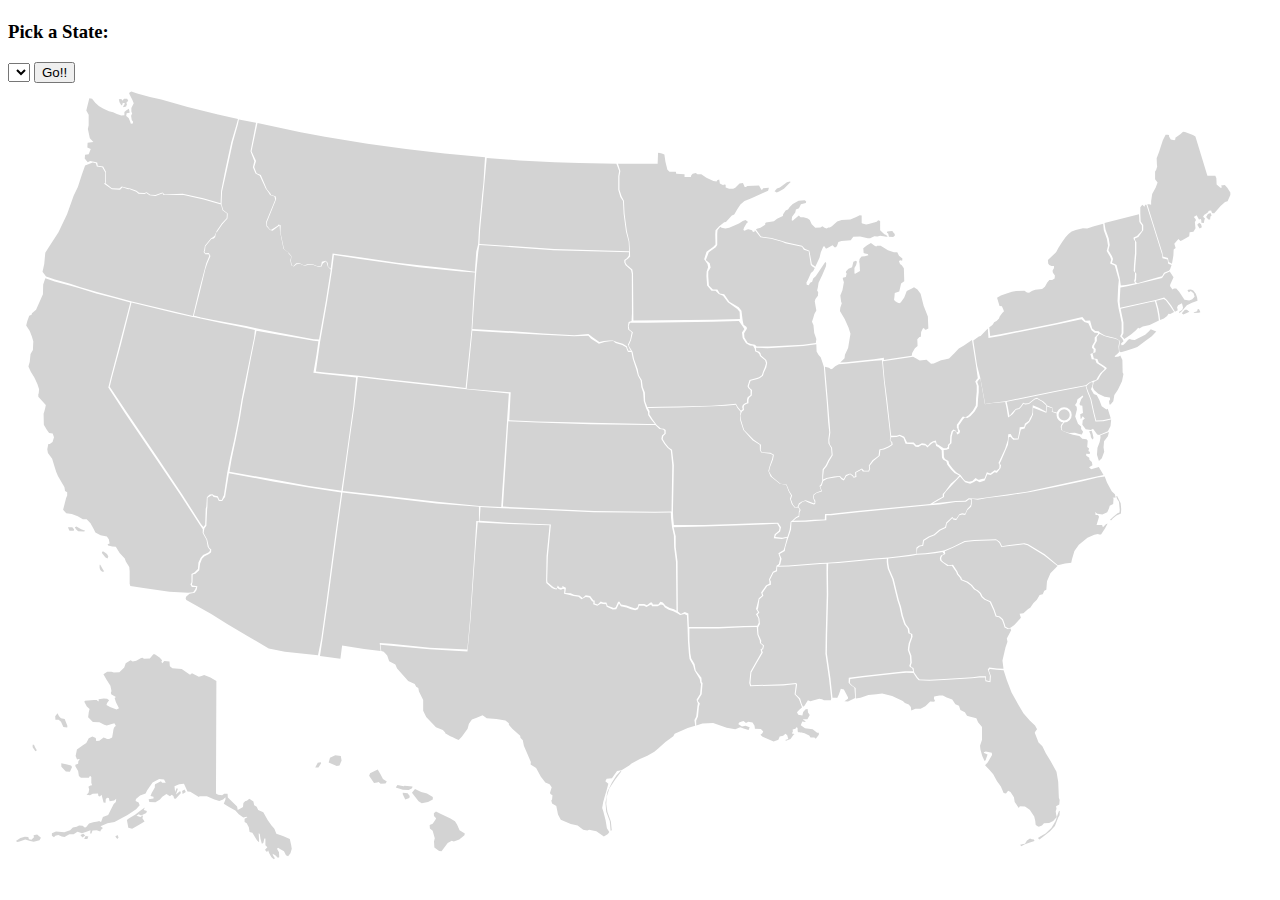
<file: src/main/resources/templates/index.html>
<!DOCTYPE html>
<html lang="en" xmlns:th="http://www.thymeleaf.org/">
<head th:replace="fragments :: head"></head>
<script th:href="@{/js/state_hover.js}"></script>
<body class="container-fluid px-0">

<nav th:replace="fragments :: navigation"></nav>

<div class="container-fluid">
    <h1 id="test-header"></h1>
    <h3 class="text-center">Pick a State:</h3>
    <!-- <div class="row"> -->
        <!-- <div class="col-12"> -->
            <form class="form-inline justify-content-center" method="post">
                <div class="form-group">
                    <select class="form-control custom-select col-6 col-sm-8 mr-2" name="state">
                        <option th:each="state : ${states}"
                                th:text="${state.unabbreviated}"
                                th:value="${state.unabbreviated}"></option>
                    </select>
                    <button class="btn btn-primary" type="submit">Go!!</button>
                </div>
            </form>



    <div id="info-box"></div>

    <svg id="us-map" preserveAspectRatio="xMinYMin meet" viewBox="174 100 959 593" >
        <g id="g5">
            <a href="/Hawaii"><path id="HI" data-info="Hawaii" fill="#D3D3D3" d="M407.1,619.3l1.9-3.6l2.3-0.3l0.3,0.8l-2.1,3.1H407.1z M417.3,615.6l6.1,2.6l2.1-0.3l1.6-3.9   l-0.6-3.4l-4.2-0.5l-4,1.8L417.3,615.6z M448,625.6l3.7,5.5l2.4-0.3l1.1-0.5l1.5,1.3l3.7-0.2l1-1.5l-2.9-1.8l-1.9-3.7l-2.1-3.6   l-5.8,2.9L448,625.6z M468.2,634.5l1.3-1.9l4.7,1l0.6-0.5l6.1,0.6l-0.3,1.3l-2.6,1.5l-4.4-0.3L468.2,634.5z M473.5,639.7l1.9,3.9   l3.1-1.1l0.3-1.6l-1.6-2.1l-3.7-0.3V639.7z M480.5,638.5l2.3-2.9l4.7,2.4l4.4,1.1l4.4,2.7v1.9l-3.6,1.8l-4.8,1l-2.4-1.5   L480.5,638.5z M497.1,654.1l1.6-1.3l3.4,1.6l7.6,3.6l3.4,2.1l1.6,2.4l1.9,4.4l4,2.6l-0.3,1.3l-3.9,3.2l-4.2,1.5l-1.5-0.6l-3.1,1.8   l-2.4,3.2l-2.3,2.9l-1.8-0.2l-3.6-2.6l-0.3-4.5l0.6-2.4l-1.6-5.7l-2.1-1.8l-0.2-2.6l2.3-1l2.1-3.1l0.5-1l-1.6-1.8L497.1,654.1z"/> </a>
            <a href="/Alaska"><path id="AK" data-info="Alaska" fill="#D3D3D3" d="M332.1,553.7l-0.3,85.4l1.6,1l3.1,0.2l1.5-1.1h2.6l0.2,2.9l7,6.8l0.5,2.6l3.4-1.9l0.6-0.2l0.3-3.1   l1.5-1.6l1.1-0.2l1.9-1.5l3.1,2.1l0.6,2.9l1.9,1.1l1.1,2.4l3.9,1.8l3.4,6l2.7,3.9l2.3,2.7l1.5,3.7l5,1.8l5.2,2.1l1,4.4l0.5,3.1   l-1,3.4l-1.8,2.3l-1.6-0.8l-1.5-3.1l-2.7-1.5l-1.8-1.1l-0.8,0.8l1.5,2.7l0.2,3.7l-1.1,0.5l-1.9-1.9l-2.1-1.3l0.5,1.6l1.3,1.8   l-0.8,0.8c0,0-0.8-0.3-1.3-1c-0.5-0.6-2.1-3.4-2.1-3.4l-1-2.3c0,0-0.3,1.3-1,1c-0.6-0.3-1.3-1.5-1.3-1.5l1.8-1.9l-1.5-1.5v-5h-0.8   l-0.8,3.4l-1.1,0.5l-1-3.7l-0.6-3.7l-0.8-0.5l0.3,5.7v1.1l-1.5-1.3l-3.6-6l-2.1-0.5l-0.6-3.7l-1.6-2.9l-1.6-1.1v-2.3l2.1-1.3   l-0.5-0.3l-2.6,0.6l-3.4-2.4l-2.6-2.9l-4.8-2.6l-4-2.6l1.3-3.2v-1.6l-1.8,1.6l-2.9,1.1l-3.7-1.1l-5.7-2.4h-5.5l-0.6,0.5l-6.5-3.9   l-2.1-0.3l-2.7-5.8l-3.6,0.3l-3.6,1.5l0.5,4.5l1.1-2.9l1,0.3l-1.5,4.4l3.2-2.7l0.6,1.6l-3.9,4.4l-1.3-0.3l-0.5-1.9l-1.3-0.8   l-1.3,1.1l-2.7-1.8l-3.1,2.1l-1.8,2.1l-3.4,2.1l-4.7-0.2l-0.5-2.1l3.7-0.6v-1.3l-2.3-0.6l1-2.4l2.3-3.9v-1.8l0.2-0.8l4.4-2.3l1,1.3   h2.7l-1.3-2.6l-3.7-0.3l-5,2.7l-2.4,3.4l-1.8,2.6l-1.1,2.3l-4.2,1.5l-3.1,2.6l-0.3,1.6l2.3,1l0.8,2.1l-2.7,3.2l-6.5,4.2l-7.8,4.2   l-2.1,1.1l-5.3,1.1l-5.3,2.3l1.8,1.3l-1.5,1.5l-0.5,1.1l-2.7-1l-3.2,0.2l-0.8,2.3h-1l0.3-2.4l-3.6,1.3l-2.9,1l-3.4-1.3l-2.9,1.9   h-3.2l-2.1,1.3l-1.6,0.8l-2.1-0.3l-2.6-1.1l-2.3,0.6l-1,1l-1.6-1.1v-1.9l3.1-1.3l6.3,0.6l4.4-1.6l2.1-2.1l2.9-0.6l1.8-0.8l2.7,0.2   l1.6,1.3l1-0.3l2.3-2.7l3.1-1l3.4-0.6l1.3-0.3l0.6,0.5h0.8l1.3-3.7l4-1.5l1.9-3.7l2.3-4.5l1.6-1.5l0.3-2.6l-1.6,1.3l-3.4,0.6   l-0.6-2.4l-1.3-0.3l-1,1l-0.2,2.9l-1.5-0.2l-1.5-5.8l-1.3,1.3l-1.1-0.5l-0.3-1.9l-4,0.2l-2.1,1.1l-2.6-0.3l1.5-1.5l0.5-2.6   l-0.6-1.9l1.5-1l1.3-0.2l-0.6-1.8v-4.4l-1-1l-0.8,1.5h-6.1l-1.5-1.3l-0.6-3.9l-2.1-3.6v-1l2.1-0.8l0.2-2.1l1.1-1.1l-0.8-0.5   l-1.3,0.5l-1.1-2.7l1-5l4.5-3.2l2.6-1.6l1.9-3.7l2.7-1.3l2.6,1.1l0.3,2.4l2.4-0.3l3.2-2.4l1.6,0.6l1,0.6h1.6l2.3-1.3l0.8-4.4   c0,0,0.3-2.9,1-3.4c0.6-0.5,1-1,1-1l-1.1-1.9l-2.6,0.8l-3.2,0.8l-1.9-0.5l-3.6-1.8l-5-0.2l-3.6-3.7l0.5-3.9l0.6-2.4l-2.1-1.8   l-1.9-3.7l0.5-0.8l6.8-0.5h2.1l1,1h0.6l-0.2-1.6l3.9-0.6l2.6,0.3l1.5,1.1l-1.5,2.1l-0.5,1.5l2.7,1.6l5,1.8l1.8-1l-2.3-4.4l-1-3.2   l1-0.8l-3.4-1.9l-0.5-1.1l0.5-1.6l-0.8-3.9l-2.9-4.7l-2.4-4.2l2.9-1.9h3.2l1.8,0.6l4.2-0.2l3.7-3.6l1.1-3.1l3.7-2.4l1.6,1l2.7-0.6   l3.7-2.1l1.1-0.2l1,0.8l4.5-0.2l2.7-3.1h1.1l3.6,2.4l1.9,2.1l-0.5,1.1l0.6,1.1l1.6-1.6l3.9,0.3l0.3,3.7l1.9,1.5l7.1,0.6l6.3,4.2   l1.5-1l5.2,2.6l2.1-0.6l1.9-0.8l4.8,1.9L332.1,553.7z M217,582.6l2.1,5.3l-0.2,1l-2.9-0.3l-1.8-4l-1.8-1.5H210l-0.2-2.6l1.8-2.4   l1.1,2.4l1.5,1.5L217,582.6z M214.4,616.1l3.7,0.8l3.7,1l0.8,1l-1.6,3.7l-3.1-0.2l-3.4-3.6L214.4,616.1z M193.7,602l1.1,2.6   l1.1,1.6l-1.1,0.8l-2.1-3.1V602H193.7z M180,675.1l3.4-2.3l3.4-1l2.6,0.3l0.5,1.6l1.9,0.5l1.9-1.9l-0.3-1.6l2.7-0.6l2.9,2.6   l-1.1,1.8l-4.4,1.1l-2.7-0.5l-3.7-1.1l-4.4,1.5l-1.6,0.3L180,675.1z M228.9,670.6l1.6,1.9l2.1-1.6l-1.5-1.3L228.9,670.6z    M231.8,673.6l1.1-2.3l2.1,0.3l-0.8,1.9H231.8z M255.4,671.7l1.5,1.8l1-1.1l-0.8-1.9L255.4,671.7z M264.2,659.2l1.1,5.8l2.9,0.8   l5-2.9l4.4-2.6l-1.6-2.4l0.5-2.4l-2.1,1.3l-2.9-0.8l1.6-1.1l1.9,0.8l3.9-1.8l0.5-1.5l-2.4-0.8l0.8-1.9l-2.7,1.9l-4.7,3.6l-4.8,2.9   L264.2,659.2z M306.5,639.4l2.4-1.5l-1-1.8l-1.8,1L306.5,639.4z"/></a>
            <a href="/Florida"><path id="FL" data-info="Florida" fill="#D3D3D3" d="M929.4,545.5l2.3,7.3l3.7,9.7l5.3,9.4l3.7,6.3l4.8,5.5l4,3.7l1.6,2.9l-1.1,1.3L953,593l2.9,7.4   l2.9,2.9l2.6,5.3l3.6,5.8l4.5,8.2l1.3,7.6l0.5,12l0.6,1.8l-0.3,3.4l-2.4,1.3l0.3,1.9l-0.6,1.9l0.3,2.4l0.5,1.9l-2.7,3.2l-3.1,1.5   l-3.9,0.2l-1.5,1.6l-2.4,1l-1.3-0.5l-1.1-1l-0.3-2.9l-0.8-3.4l-3.4-5.2l-3.6-2.3l-3.9-0.3l-0.8,1.3l-3.1-4.4l-0.6-3.6l-2.6-4   l-1.8-1.1l-1.6,2.1l-1.8-0.3l-2.1-5l-2.9-3.9l-2.9-5.3l-2.6-3.1l-3.6-3.7l2.1-2.4l3.2-5.5l-0.2-1.6l-4.5-1l-1.6,0.6l0.3,0.6l2.6,1   l-1.5,4.5l-0.8,0.5l-1.8-4l-1.3-4.8l-0.3-2.7l1.5-4.7v-9.5L910,585l-1.3-3.1l-5.2-1.3l-1.9-0.6l-1.6-2.6l-3.4-1.6l-1.1-3.4l-2.7-1   l-2.4-3.7l-4.2-1.5l-2.9-1.5h-2.6l-4,0.8l-0.2,1.9l0.8,1l-0.5,1.1l-3.1-0.2l-3.7,3.6l-3.6,1.9h-3.9l-3.2,1.3l-0.3-2.7l-1.6-1.9   l-2.9-1.1l-1.6-1.5l-8.1-3.9l-7.6-1.8l-4.4,0.6l-6,0.5l-6,2.1l-3.5,0.6l-0.2-8l-2.6-1.9l-1.8-1.8l0.3-3.1l10.2-1.3l25.5-2.9   l6.8-0.6l5.4,0.3l2.6,3.9l1.5,1.5l8.1,0.5l10.8-0.6l21.5-1.3l5.4-0.7l4.6,0l0.2,2.9l3.8,0.8l0.3-4.8l-1.6-4.5l1-0.7l5.1,0.5   L929.4,545.5z M941.9,677.9l2.4-0.6l1.3-0.2l1.5-2.3l2.3-1.6l1.3,0.5l1.7,0.3l0.4,1.1l-3.5,1.2l-4.2,1.5l-2.3,1.2L941.9,677.9z    M955.4,672.9l1.2,1.1l2.7-2.1l5.3-4.2l3.7-3.9l2.5-6.6l1-1.7l0.2-3.4l-0.7,0.5l-1,2.8l-1.5,4.6l-3.2,5.3l-4.4,4.2l-3.4,1.9   L955.4,672.9z"/></a>
            <a href="/South"><path id="SC" data-info="South Carolina" fill="#D3D3D3" d="M935.2,512.9l-1.8,1l-2.6-1.3l-0.6-2.1l-1.3-3.6l-2.3-2.1l-2.6-0.6l-1.6-4.8l-2.7-6l-4.2-1.9   l-2.1-1.9l-1.3-2.6L910,485l-2.3-1.3l-2.3-2.9l-3.1-2.3l-4.5-1.8l-0.5-1.5l-2.4-2.9l-0.5-1.5l-3.4-5.2l-3.4,0.2l-4-2.4l-1.3-1.3   l-0.3-1.8l0.8-1.9l2.3-1l-0.3-2.1l6.1-2.6l9.1-4.5l7.3-0.8l16.5-0.5l2.3,1.9l1.6,3.2l4.4-0.5l12.6-1.5l2.9,0.8l12.6,7.6l10.1,8.1   l-5.4,5.5l-2.6,6.1l-0.5,6.3l-1.6,0.8l-1.1,2.7l-2.4,0.6l-2.1,3.6l-2.7,2.7l-2.3,3.4l-1.6,0.8l-3.6,3.4l-2.9,0.2l1,3.2l-5,5.5   L935.2,512.9z"/></a>
            <a href="/Georgia"><path id="GA" data-info="Georgia" fill="#D3D3D3" d="M863.6,458l-4.8,0.8l-8.4,1.1l-8.6,0.9v2.2l0.2,2.1l0.6,3.4l3.4,7.9l2.4,9.9l1.5,6.1l1.6,4.8l1.5,7   l2.1,6.3l2.6,3.4l0.5,3.4l1.9,0.8l0.2,2.1l-1.8,4.8l-0.5,3.2l-0.2,1.9l1.6,4.4l0.3,5.3l-0.8,2.4l0.6,0.8l1.5,0.8l0.6,3.4l2.6,3.9   l1.5,1.5l7.9,0.2l10.8-0.6l21.5-1.3l5.4-0.7l4.6,0l0.2,2.9l2.6,0.8l0.3-4.4l-1.6-4.5l1.1-1.6l5.8,0.8l5,0.3l-0.8-6.3l2.3-10   l1.5-4.2l-0.5-2.6l3.3-6.2l-0.5-1.4l-1.9,0.7l-2.6-1.3l-0.6-2.1l-1.3-3.6l-2.3-2.1l-2.6-0.6l-1.6-4.8l-2.9-6.3l-4.2-1.9l-2.1-1.9   l-1.3-2.6l-2.1-1.9l-2.3-1.3l-2.3-2.9l-3.1-2.3l-4.5-1.8l-0.5-1.5l-2.4-2.9l-0.5-1.5l-3.4-4.9l-3.4,0.2l-4.1-3l-1.3-1.3l-0.3-1.8   l0.8-1.9l2.4-1.2l-1.1-1.2l0.1-0.3l-5.8,1l-7,0.8L863.6,458z"/></a>
            <a href="/Alabama"><path id="AL" data-info="Alabama" fill="#D3D3D3" d="M799.6,566.8l-1.6-15.2l-2.7-18.8l0.2-14.1l0.8-31l-0.2-16.7l0.2-6.4l7.8-0.4l27.8-2.6l8.9-0.7   l-0.1,2.2l0.2,2.1l0.6,3.4l3.4,7.9l2.4,9.9l1.5,6.1l1.6,4.8l1.5,7l2.1,6.3l2.6,3.4l0.5,3.4l1.9,0.8l0.2,2.1l-1.8,4.8l-0.5,3.2   l-0.2,1.9l1.6,4.4l0.3,5.3l-0.8,2.4l0.6,0.8l1.5,0.8l1,2.5h-6.3l-6.8,0.6l-25.5,2.9l-10.4,1.4l-0.1,3.8l1.8,1.8l2.6,1.9l0.6,7.9   l-5.5,2.6l-2.7-0.3l2.7-1.9v-1l-3.1-6l-2.3-0.6l-1.5,4.4l-1.3,2.7l-0.6-0.2H799.6z"/></a>
            <a href="/North Carolina"><path id="NC" data-info="North Carolina" fill="#D3D3D3" d="M1006.1,398.5l1.7,4.7l3.6,6.5l2.4,2.4l0.6,2.3l-2.4,0.2l0.8,0.6l-0.3,4.2l-2.6,1.3l-0.6,2.1   l-1.3,2.9l-3.7,1.6l-2.4-0.3l-1.5-0.2l-1.6-1.3l0.3,1.3v1h1.9l0.8,1.3l-1.9,6.3h4.2l0.6,1.6l2.3-2.3l1.3-0.5l-1.9,3.6l-3.1,4.8   h-1.3l-1.1-0.5l-2.7,0.6l-5.2,2.4l-6.5,5.3l-3.4,4.7l-1.9,6.5l-0.5,2.4l-4.7,0.5l-5.5,1.3l-9.9-8.2l-12.6-7.6l-2.9-0.8l-12.6,1.5   l-4.3,0.8l-1.6-3.2l-3-2.1l-16.5,0.5l-7.3,0.8l-9.1,4.5l-6.1,2.6l-1.6,0.3l-5.8,1l-7,0.8l-6.8,0.5l0.5-4.1l1.8-1.5l2.7-0.6l0.6-3.7   l4.2-2.7l3.9-1.5l4.2-3.6l4.4-2.1l0.6-3.1l3.9-3.9l0.6-0.2c0,0,0,1.1,0.8,1.1c0.8,0,1.9,0.3,1.9,0.3l2.3-3.6l2.1-0.6l2.3,0.3   l1.6-3.6l2.9-2.6l0.5-2.1v-4l4.5,0.7l7.1-1.3l15.8-1.9l17.1-2.6l19.9-4l19.7-4.2l11.4-2.8L1006.1,398.5z M1010,431.5l2.6-2.5   l3.2-2.6l1.5-0.6l0.2-2l-0.6-6.1l-1.5-2.3l-0.6-1.9l0.7-0.2l2.7,5.5l0.4,4.4l-0.2,3.4l-3.4,1.5l-2.8,2.4l-1.1,1.2L1010,431.5z"/></a>
            <a href="/Tennessee"><path id="TN" data-info="Tennessee" fill="#D3D3D3" d="M871.1,420.6l-51.9,5l-15.8,1.8l-4.6,0.5l-3.9,0v3.9l-8.4,0.5l-7,0.6l-11.1,0.1l-0.3,5.8l-2.1,6.3   l-1,3l-1.3,4.4l-0.3,2.6l-4,2.3l1.5,3.6l-1,4.4l-1,0.8l7.3-0.2l24.1-1.9l5.3-0.2l8.1-0.5l27.8-2.6l10.2-0.8l8.4-1l8.4-1.1l4.8-0.8   l-0.1-4.5l1.8-1.5l2.7-0.6l0.6-3.7l4.2-2.7l3.9-1.5l4.2-3.6l4.4-2.1l0.9-3.5l4.3-3.9l0.6-0.2c0,0,0,1.1,0.8,1.1s1.9,0.3,1.9,0.3   l2.3-3.6l2.1-0.6l2.3,0.3l1.6-3.6l2.1-2.2l0.6-1l0.2-3.9l-1.5-0.3l-2.4,1.9l-7.9,0.2l-12,1.9L871.1,420.6z"/></a>
            <a href="/Rhode Island"><path id="RI" data-info="Rhode Island" fill="#D3D3D3" d="M1048.1,279.8l-0.5-4.2l-0.8-4.4l-1.7-5.9l5.7-1.5l1.6,1.1l3.4,4.4l2.9,4.4l-2.9,1.5l-1.3-0.2   l-1.1,1.8l-2.4,1.9L1048.1,279.8z"/></a>
            <a href="/Connecticut"><path id="CT" data-info="Connecticut" fill="#D3D3D3" d="M1047.2,280.1l-0.6-4.2l-0.8-4.4l-1.6-6l-4.2,0.9l-21.8,4.8l0.6,3.3l1.5,7.3v8.1l-1.1,2.3l1.8,2.1   l5-3.4l3.6-3.2l1.9-2.1l0.8,0.6l2.7-1.5l5.2-1.1L1047.2,280.1z"/></a>
            <a href="/Massachusetts"><path id="MA" data-info="Massachusetts" fill="#D3D3D3" d="M1074,273.9l2.2-0.7l0.5-1.7l1,0.1l1,2.3l-1.3,0.5l-3.9,0.1L1074,273.9z M1064.6,274.7l2.3-2.6h1.6   l1.8,1.5l-2.4,1l-2.2,1L1064.6,274.7z M1029.8,252.7l17.5-4.2l2.3-0.6l2.1-3.2l3.7-1.7l2.9,4.4l-2.4,5.2l-0.3,1.5l1.9,2.6l1.1-0.8   h1.8l2.3,2.6l3.9,6l3.6,0.5l2.3-1l1.8-1.8l-0.8-2.7l-2.1-1.6l-1.5,0.8l-1-1.3l0.5-0.5l2.1-0.2l1.8,0.8l1.9,2.4l1,2.9l0.3,2.4   l-4.2,1.5l-3.9,1.9l-3.9,4.5l-1.9,1.5v-1l2.4-1.5l0.5-1.8l-0.8-3.1l-2.9,1.5l-0.8,1.5l0.5,2.3l-2.1,1l-2.7-4.5l-3.4-4.4l-2.1-1.8   l-6.5,1.9l-5.1,1.1l-21.8,4.8l-0.4-4.9l0.6-10.6l5.2-0.9L1029.8,252.7z"/></a>
            <a href="/Maine"><path id="ME" data-info="Maine" fill="#D3D3D3" d="M1097.2,177.3l1.9,2.1l2.3,3.7v1.9l-2.1,4.7l-1.9,0.6l-3.4,3.1l-4.8,5.5c0,0-0.6,0-1.3,0   c-0.6,0-1-2.1-1-2.1l-1.8,0.2l-1,1.5l-2.4,1.5l-1,1.5l1.6,1.5l-0.5,0.6l-0.5,2.7l-1.9-0.2v-1.6l-0.3-1.3l-1.5,0.3l-1.8-3.2   l-2.1,1.3l1.3,1.5l0.3,1.1l-0.8,1.3l0.3,3.1l0.2,1.6l-1.6,2.6l-2.9,0.5l-0.3,2.9l-5.3,3.1l-1.3,0.5l-1.6-1.5l-3.1,3.6l1,3.2   l-1.5,1.3l-0.2,4.4l-1.1,6.3l-2.5-1.2l-0.5-3.1l-3.9-1.1l-0.3-2.7l-7.3-23.4l-4.2-13.6l1.4-0.1l1.5,0.4v-2.6l0.8-5.5l2.6-4.7l1.5-4   l-1.9-2.4v-6l0.8-1l0.8-2.7l-0.2-1.5l-0.2-4.8l1.8-4.8l2.9-8.9l2.1-4.2h1.3l1.3,0.2v1.1l1.3,2.3l2.7,0.6l0.8-0.8v-1l4-2.9l1.8-1.8   l1.5,0.2l6,2.4l1.9,1l9.1,29.9h6l0.8,1.9l0.2,4.8l2.9,2.3h0.8l0.2-0.5l-0.5-1.1L1097.2,177.3z M1076.3,207.5l1.5-1.5l1.4,1.1   l0.6,2.4l-1.7,0.9L1076.3,207.5z M1083,201.6l1.8,1.9c0,0,1.3,0.1,1.3-0.2s0.2-2,0.2-2l0.9-0.8l-0.8-1.8l-2,0.7L1083,201.6z"/></a>
            <a href="/New Hampshire"><path id="NH" data-info="New Hampshire" fill="#D3D3D3" d="M1054.8,242.4l0.9-1.1l1.1-3.3l-2.5-0.9l-0.5-3.1l-3.9-1.1l-0.3-2.7l-7.3-23.4l-4.6-14.5l-0.9,0   l-0.6,1.6l-0.6-0.5l-1-1l-1.5,1.9l0,5l0.3,5.7l1.9,2.7v4l-3.7,5.1l-2.6,1.1v1.1l1.1,1.8v8.6l-0.8,9.2l-0.2,4.8l1,1.3l-0.2,4.5   l-0.5,1.8l1.5,0.9l16.4-4.7l2.3-0.6l1.5-2.6L1054.8,242.4z"/></a>
            <a href="/Vermont"><path id="VT" data-info="Vermont" fill="#D3D3D3" d="M1018.3,253.7l-0.8-5.7l-2.4-10l-0.6-0.3l-2.9-1.3l0.8-2.9l-0.8-2.1l-2.7-4.6l1-3.9l-0.8-5.2   l-2.4-6.5l-0.8-4.9l26.2-6.7l0.3,5.8l1.9,2.7v4l-3.7,4l-2.6,1.1v1.1l1.1,1.8v8.6l-0.8,9.2l-0.2,4.8l1,1.3l-0.2,4.5l-0.5,1.8   l0.7,1.6l-7,1.4L1018.3,253.7z"/></a>
            <a href="/New York"><path id="NY" data-info="New York" fill="#D3D3D3" d="M1002.6,289.4l-1.1-1l-2.6-0.2l-2.3-1.9l-1.6-6.1l-3.5,0.1l-2.4-2.7l-19.4,4.4l-43,8.7l-7.5,1.2   l-0.7-6.5l1.4-1.1l1.3-1.1l1-1.6l1.8-1.1l1.9-1.8l0.5-1.6l2.1-2.7l1.1-1l-0.2-1l-1.3-3.1l-1.8-0.2l-1.9-6.1l2.9-1.8l4.4-1.5l4-1.3   l3.2-0.5l6.3-0.2l1.9,1.3l1.6,0.2l2.1-1.3l2.6-1.1l5.2-0.5l2.1-1.8l1.8-3.2l1.6-1.9h2.1l1.9-1.1l0.2-2.3l-1.5-2.1l-0.3-1.5l1.1-2.1   v-1.5h-1.8l-1.8-0.8l-0.8-1.1l-0.2-2.6l5.8-5.5l0.6-0.8l1.5-2.9l2.9-4.5l2.7-3.7l2.1-2.4l2.4-1.8l3.1-1.2l5.5-1.3l3.2,0.2l4.5-1.5   l7.6-2.1l0.5,5l2.4,6.5l0.8,5.2l-1,3.9l2.6,4.5l0.8,2.1l-0.8,2.9l2.9,1.3l0.6,0.3l3.1,11l-0.5,5.1l-0.5,10.8l0.8,5.5l0.8,3.6   l1.5,7.3v8.1l-1.1,2.3l1.8,2l0.8,1.7l-1.9,1.8l0.3,1.3l1.3-0.3l1.5-1.3l2.3-2.6l1.1-0.6l1.6,0.6l2.3,0.2l7.9-3.9l2.9-2.7l1.3-1.5   l4.2,1.6l-3.4,3.6l-3.9,2.9l-7.1,5.3l-2.6,1l-5.8,1.9l-4,1.1l-1.2-0.5l-0.2-3.7l0.5-2.7l-0.2-2.1l-2.8-1.7l-4.5-1l-3.9-1.1   L1002.6,289.4z"/></a>
            <a href="/New Jersey"><path id="NJ" data-info="New Jersey" fill="#D3D3D3" d="M1002.2,290.3l-2.1,2.4v3.1l-1.9,3.1l-0.2,1.6l1.3,1.3l-0.2,2.4l-2.3,1.1l0.8,2.7l0.2,1.1l2.7,0.3   l1,2.6l3.6,2.4l2.4,1.6v0.8l-3.2,3.1l-1.6,2.3l-1.5,2.7l-2.3,1.3l-1.2,0.7l-0.2,1.2l-0.6,2.6l1.1,2.2l3.2,2.9l4.8,2.3l4,0.6   l0.2,1.5l-0.8,1l0.3,2.7h0.8l2.1-2.4l0.8-4.8l2.7-4l3.1-6.5l1.1-5.5l-0.6-1.1l-0.2-9.4l-1.6-3.4l-1.1,0.8l-2.7,0.3l-0.5-0.5l1.1-1   l2.1-1.9l0.1-1.1l-0.4-3.4l0.5-2.7l-0.2-2.1l-2.6-1.1l-4.5-1l-3.9-1.1L1002.2,290.3z"/></a>
            <a href="/Pennsylvania"><path id="PA" data-info="Pennsylvania" fill="#D3D3D3" d="M996.2,326.5l1.1-0.6l2.3-0.6l1.5-2.7l1.6-2.3l3.2-3.1v-0.8l-2.4-1.6l-3.6-2.4l-1-2.6l-2.7-0.3   l-0.2-1.1l-0.8-2.7l2.3-1.1l0.2-2.4l-1.3-1.3l0.2-1.6l1.9-3.1v-3.1l2.3-2.4l0.2-1.1l-2.6-0.2l-2.3-1.9l-2.4-5.3l-3-0.9l-2.3-2.1   l-18.6,4l-43,8.7l-8.9,1.5l-0.5-7.1l-5.5,5.6l-1.3,0.5l-4.2,3l2.9,19.1l2.5,9.7l3.6,19.3l3.3-0.6l11.9-1.5l37.9-7.7l14.9-2.8   l8.3-1.6l0.3-0.2l2.1-1.6L996.2,326.5z"/></a>
            <a href="/Delaware"><path id="DE" data-info="Delaware" fill="#D3D3D3" d="M996.4,330.4l0.6-2.1l0-1.2l-1.3-0.1l-2.1,1.6l-1.5,1.5l1.5,4.2l2.3,5.7l2.1,9.7l1.6,6.3l5-0.2   l6.1-1.2l-2.3-7.4l-1,0.5l-3.6-2.4l-1.8-4.7l-1.9-3.6l-2.3-1l-2.1-3.6L996.4,330.4z"/></a>
            <a href="/Maryland"><path id="MD" data-info="Maryland" fill="#D3D3D3" d="M1011,355.3l-6.1,1.3l-5.8,0.2l-1.8-7.1l-2.1-9.7l-2.3-5.7l-1.3-4.4l-7.5,1.6l-14.9,2.8l-37.5,7.6   l1.1,5l1,5.7l0.3-0.3l2.1-2.4l2.3-2.6l2.4-0.6l1.5-1.5l1.8-2.6l1.3,0.6l2.9-0.3l2.6-2.1l2-1.5l1.8-0.5l1.6,1.1l2.9,1.5l1.9,1.8   l1.2,1.5l4.1,1.7v2.9l5.5,1.3l1.1,0.5l1.4-2l2.9,2l-1.3,2.5l-0.8,4l-1.8,2.6v2.1l0.6,1.8l5.1,1.4l4.3-0.1l3.1,1l2.1,0.3l1-2.1   l-1.5-2.1v-1.8l-2.4-2.1l-2.1-5.5l1.3-5.3l-0.2-2.1l-1.3-1.3c0,0,1.5-1.6,1.5-2.3c0-0.6,0.5-2.1,0.5-2.1l1.9-1.3l1.9-1.6l0.5,1   l-1.5,1.6l-1.3,3.7l0.3,1.1l1.8,0.3l0.5,5.5l-2.1,1l0.3,3.6l0.5-0.2l1.1-1.9l1.6,1.8l-1.6,1.3l-0.3,3.4l2.6,3.4l3.9,0.5l1.6-0.8   l3.2,4.2l1.4,0.5l6.7-2.8l2-4L1011,355.3z M994.3,364.3l1.1,2.5l0.2,1.8l1.1,1.9c0,0,0.9-0.9,0.9-1.2c0-0.3-0.7-3.1-0.7-3.1   l-0.7-2.3L994.3,364.3z"/></a>
            <a href="/West Virginia"><path id="WV" data-info="West Virginia" fill="#D3D3D3" d="M930.6,342l1.1,4.9l1.1,6.9l3.6-2.7l2.3-3.1l2.5-0.6l1.5-1.5l1.8-2.6l1.2,0.6l2.9-0.3l2.6-2.1   l2-1.5l1.8-0.5l1.3,1l2.2,1.1l1.9,1.8l1.4,1.3l-0.1,4.7l-5.7-3.1l-4.5-1.8l-0.2,5.3l-0.5,2.1l-1.6,2.7l-0.6,1.6l-3.1,2.4l-0.5,2.3   l-3.4,0.3l-0.3,3.1l-1.1,5.5h-2.6l-1.3-0.8l-1.6-2.7l-1.8,0.2l-0.3,4.4l-2.1,6.6l-5,10.8l0.8,1.3l-0.2,2.7l-2.1,1.9l-1.5-0.3   l-3.2,2.4l-2.6-1l-1.8,4.7c0,0-3.7,0.8-4.4,1c-0.6,0.2-2.4-1.3-2.4-1.3l-2.4,2.3l-2.6,0.6l-2.9-0.8l-1.3-1.3l-2.2-3l-3.1-2   l-2.6-2.7l-2.9-3.7l-0.6-2.3l-2.6-1.5l-0.8-1.6l-0.2-5.3l2.2-0.1l1.9-0.8l0.2-2.7l1.6-1.5l0.2-5l1-3.9l1.3-0.6l1.3,1.1l0.5,1.8   l1.8-1l0.5-1.6l-1.1-1.8v-2.4l1-1.3l2.3-3.4l1.3-1.5l2.1,0.5l2.3-1.6l3.1-3.4l2.3-3.9l0.3-5.7l0.5-5v-4.7l-1.1-3.1l1-1.5l1.3-1.3   l3.5,19.8l4.6-0.8L930.6,342z"/></a>
            <a href="/Kentucky"><path id="KY" data-info="Kentucky" fill="#D3D3D3" d="M895.8,397.8l-2.3,2.7l-4.2,3.6L885,410l-1.8,1.8v2.1l-3.9,2.1l-5.7,3.4l-3.5,0.4l-51.9,4.9   l-15.8,1.8l-4.6,0.5l-3.9,0l-0.2,4.2l-8.2,0.1l-7,0.6l-10.4,0.2l1.9-0.2l2.2-1.8l2.1-1.1l0.2-3.2l0.9-1.8l-1.6-2.5l0.8-1.9l2.3-1.8   l2.1-0.6l2.7,1.3l3.6,1.3l1.1-0.3l0.2-2.3l-1.3-2.4l0.3-2.3l1.9-1.5l2.6-0.6l1.6-0.6l-0.8-1.8l-0.6-1.9l1.1-0.8l1.1-3.3l3-1.7   l5.8-1l3.6-0.5l1.5,1.9l1.8,0.8l1.8-3.2l2.9-1.5l1.9,1.6l0.8,1.1l2.1-0.5l-0.2-3.4l2.9-1.6l1.1-0.8l1.1,1.6h4.7l0.8-2.1l-0.3-2.3   l2.9-3.6l4.7-3.9l0.5-4.5l2.7-0.3l3.9-1.8l2.7-1.9l-0.3-1.9l-1.5-1.5l0.6-2.2l4.1-0.2l2.4-0.8l2.9,1.6l1.6,4.4l5.8,0.3l1.8,1.8   l2.1,0.2l2.4-1.5l3.1,0.5l1.3,1.5l2.7-2.6l1.8-1.3h1.6l0.6,2.7l1.8,1l2.4,2.2l0.2,5.5l0.8,1.6l2.6,1.5l0.6,2.3l2.9,3.7l2.6,2.7   L895.8,397.8z"/></a>
            <a href="/Ohio"><path id="OH" data-info="Ohio" fill="#D3D3D3" d="M905.4,295l-6.1,4.1l-3.9,2.3l-3.4,3.7l-4,3.9l-3.2,0.8l-2.9,0.5l-5.5,2.6l-2.1,0.2l-3.4-3.1   l-5.2,0.6l-2.6-1.5l-2.4-1.4l-4.9,0.7l-10.2,1.6l-7.8,1.2l1.3,14.6l1.8,13.7l2.6,23.4l0.6,4.8l4.1-0.1l2.4-0.8l3.4,1.5l2.1,4.4   l5.1,0l1.9,2.1l1.8-0.1l2.5-1.3l2.5,0.4l2,1.5l1.7-2.1l2.3-1.3l2.1-0.7l0.6,2.7l1.8,1l3.5,2.3l2.2-0.1l1.1-1.1l-0.1-1.4l1.6-1.5   l0.2-5l1-3.9l1.5-1.4l1.5,0.9l0.8,1.2l1.2-0.2l-0.4-2.4l-0.6-0.6v-2.4l1-1.3l2.3-3.4l1.3-1.5l2.1,0.5l2.3-1.6l3.1-3.4l2.3-3.9   l0.2-5.4l0.5-5v-4.7l-1.1-3.1l1-1.5l0.9-1l-1.4-9.8L905.4,295z"/></a>
            <a href="/Michigan"><path id="MI" data-info="Michigan" fill="#D3D3D3" d="M755.6,182.1l1.8-2.1l2.2-0.8l5.4-3.9l2.3-0.6l0.5,0.5l-5.1,5.1l-3.3,1.9l-2.1,0.9L755.6,182.1z    M841.8,214.2l0.6,2.5l3.2,0.2l1.3-1.2c0,0-0.1-1.5-0.4-1.6c-0.3-0.2-1.6-1.9-1.6-1.9l-2.2,0.2l-1.6,0.2l-0.3,1.1L841.8,214.2z    M871.9,277.2l-3.2-8.2l-2.3-9.1l-2.4-3.2l-2.6-1.8l-1.6,1.1l-3.9,1.8l-1.9,5l-2.7,3.7l-1.1,0.6l-1.5-0.6c0,0-2.6-1.5-2.4-2.1   c0.2-0.6,0.5-5,0.5-5l3.4-1.3l0.8-3.4l0.6-2.6l2.4-1.6l-0.3-10l-1.6-2.3l-1.3-0.8l-0.8-2.1l0.8-0.8l1.6,0.3l0.2-1.6L850,231   l-1.3-2.6h-2.6l-4.5-1.5l-5.5-3.4h-2.7l-0.6,0.6l-1-0.5l-3.1-2.3l-2.9,1.8l-2.9,2.3l0.3,3.6l1,0.3l2.1,0.5l0.5,0.8l-2.6,0.8   l-2.6,0.3l-1.5,1.8l-0.3,2.1l0.3,1.6l0.3,5.5l-3.6,2.1l-0.6-0.2v-4.2l1.3-2.4l0.6-2.4l-0.8-0.8l-1.9,0.8l-1,4.2l-2.7,1.1l-1.8,1.9   l-0.2,1l0.6,0.8l-0.6,2.6l-2.3,0.5v1.1l0.8,2.4l-1.1,6.1l-1.6,4l0.6,4.7l0.5,1.1l-0.8,2.4l-0.3,0.8l-0.3,2.7l3.6,6l2.9,6.5l1.5,4.8   l-0.8,4.7l-1,6l-2.4,5.2l-0.3,2.7l-3.3,3.1l4.4-0.2l21.4-2.3l7.3-1l0.1,1.7l6.9-1.2l10.3-1.5l3.9-0.5l0.1-0.6l0.2-1.5l2.1-3.7   l2-1.7l-0.2-5.1l1.6-1.6l1.1-0.3l0.2-3.6l1.5-3l1.1,0.6l0.2,0.6l0.8,0.2l1.9-1L871.9,277.2z M741.5,211.2l0.7-0.6l2.7-0.8l3.6-2.3   v-1l0.6-0.6l6-1l2.4-1.9l4.4-2.1l0.2-1.3l1.9-2.9l1.8-0.8l1.3-1.8l2.3-2.3l4.4-2.4l4.7-0.5l1.1,1.1l-0.3,1l-3.7,1l-1.5,3.1   l-2.3,0.8l-0.5,2.4l-2.4,3.2l-0.3,2.6l0.8,0.5l1-1.1l3.6-2.9l1.3,1.3h2.3l3.2,1l1.5,1.1l1.5,3.1l2.7,2.7l3.9-0.2l1.5-1l1.6,1.3   l1.6,0.5l1.3-0.8h1.1l1.6-1l4-3.6l3.4-1.1l6.6-0.3l4.5-1.9l2.6-1.3l1.5,0.2v5.7l0.5,0.3l2.9,0.8l1.9-0.5l6.1-1.6l1.1-1.1l1.5,0.5v7   l3.2,3.1l1.3,0.6l1.3,1l-1.3,0.3l-0.8-0.3l-3.7-0.5l-2.1,0.6l-2.3-0.2l-3.2,1.5h-1.8l-5.8-1.3l-5.2,0.2l-1.9,2.6l-7,0.6l-2.4,0.8   l-1.1,3.1l-1.3,1.1l-0.5-0.2l-1.5-1.6l-4.5,2.4h-0.6l-1.1-1.6l-0.8,0.2l-1.9,4.4l-1,4l-3.2,7l-1.2-1l-1.4-1l-1.9-10.3l-3.5-1.4   l-2.1-2.3l-12.1-2.7l-2.9-1l-8.2-2.2l-7.9-1.1L741.5,211.2z"/></a>
            <a href="/Wyoming"><path id="WY" data-info="Wyoming" fill="#D3D3D3" d="M528.3,243.8l-10.5-0.8l-32.1-3.3l-16.2-2.1l-28.3-4.1l-19.9-3l-1.4,11.2l-3.8,24.3l-5.3,30.4   l-1.5,10.5l-1.7,11.9l6.5,0.9l25.9,2.5l20.6,2.3l36.8,4.1l23.8,2.9l4.5-44.2l1.4-25.4L528.3,243.8z"/></a>
            <a href="/Montana"><path id="MT" data-info="Montana" fill="#D3D3D3" d="M530.7,222.3l0.6-11.2l2.3-24.8c0.5-5,1.1-8.5,1.4-15.4l0.9-14.6l-30.7-2.8L476,150l-29.3-4   l-32.3-5.3l-18.4-3.4l-32.7-6.9l-4.5,21.3l3.4,7.5l-1.4,4.6l1.8,4.6l3.2,1.4l4.6,10.8l2.7,3.2l0.5,1.1l3.4,1.1l0.5,2.1l-7.1,17.6   v2.5l2.5,3.2h0.9l4.8-3l0.7-1.1l1.6,0.7l-0.2,5.3l2.7,12.6l3,2.5l0.9,0.7l1.8,2.3l-0.5,3.4l0.7,3.4l1.1,0.9l2.3-2.3h2.7l3.2,1.6   l2.5-0.9h4.1l3.7,1.6l2.7-0.5l0.5-3l3-0.7l1.4,1.4l0.5,3.2l1.8,1.4l1.5-11.6l20.7,3l28.2,4l16.6,1.9l31.4,3.5l11,1.5l1.1-15.4   L530.7,222.3z"/></a>
            <a href="/Idaho"><path id="ID" data-info="Idaho" fill="#D3D3D3" d="M336.1,281c-22.6-4.3-14.1-2.8-21.1-4.4l4.4-17.5l4.3-17.7l1.4-4.2l2.5-5.9l-1.3-2.3l-2.5,0.1   l-0.8-1l0.5-1.1l0.3-3.1l4.5-5.5l1.8-0.5l1.1-1.1l0.6-3.2l0.9-0.7l3.9-5.8l3.9-4.3l0.2-3.8l-3.4-2.6l-1.3-4.4l0.4-9.7l3.7-16.5   l4.5-20.8l3.8-13.5l0.8-3.8l13,2.5l-4.2,21.5l2.9,7.7l-1.1,4.6l2,4.6l3.2,1.7l4.5,9.8l2.7,3.8l0.6,1.1l3.4,1.1l0.5,2.5l-6.9,16.8   l0.3,3.3l2.7,2.9l1.9,0.5l4.8-3.6l0.4-0.5l0.2,0.8l0.3,4.1l2.6,12.9l3.5,2.7l0.4,0.8l2.1,2.4l-0.8,2.8l0.7,3.8l1.9,0.9l2.1-1.6   l2.6-0.5l3.4,1.6l2.5-0.6l3.8-0.2l4,1.6l2.7-0.3l0.9-2.3l2.5-1.6l0.7,1.7l0.6,2.2l2.3,2.5l-3.8,24l-5.1,29l-4.2-0.3l-8.2-1.5   l-9.8-1.8l-12.2-2.4l-12.5-2.5l-8.5-1.8l-9.3-1.7L336.1,281z"/></a>
            <a href="/Washington"><path id="WA" data-info="Washington" fill="#D3D3D3" d="M267.6,106.4l4.4,1.5l9.7,2.7l8.6,1.9l20,5.7l23,5.7l15.2,3.4l-1,3.9l-4.1,13.8l-4.5,20.8   l-3.2,16.1l-0.4,9.4l-13.2-3.9l-15.6-3.4l-13.7,0.6l-1.6-1.5l-5.3,1.9l-4-0.3l-2.7-1.8l-1.6,0.5l-4.2-0.2l-1.9-1.4l-4.8-1.7   l-1.4-0.2l-5-1.3l-1.8,1.5l-5.7-0.3l-4.8-3.8l0.2-0.8l0.1-7.9l-2.1-3.9l-4.1-0.7l-0.4-2.4l-2.5-0.6l-2.9-0.5l-1.8,1l-2.3-2.9   l0.3-2.9l2.7-0.3l1.6-4l-2.6-1.1l0.2-3.7l4.4-0.6l-2.7-2.7l-1.5-7.1l0.6-2.9v-7.9l-1.8-3.2l2.3-9.4l2.1,0.5l2.4,2.9l2.7,2.6   l3.2,1.9l4.5,2.1l3.1,0.6l2.9,1.5l3.4,1l2.3-0.2v-2.4l1.3-1.1l2.1-1.3l0.3,1.1l0.3,1.8l-2.3,0.5l-0.3,2.1l1.8,1.5l1.1,2.4l0.6,1.9   l1.5-0.2l0.2-1.3l-1-1.3l-0.5-3.2l0.8-1.8l-0.6-1.5V119l1.8-3.6l-1.1-2.6l-2.4-4.8l0.3-0.8L267.6,106.4z M258.1,112.3l2-0.2   l0.5,1.4l1.5-1.6h2.3l0.8,1.5l-1.5,1.7l0.6,0.8l-0.7,2l-1.4,0.4c0,0-0.9,0.1-0.9-0.2s1.5-2.6,1.5-2.6l-1.7-0.6l-0.3,1.5l-0.7,0.6   l-1.5-2.3L258.1,112.3z"/></a>
            <a href="/Texas"><path id="TX" data-info="Texas" fill="#D3D3D3" d="M531.1,433.4l22.7,1.1l31.1,1.1l-2.3,23.5l-0.3,18.2l0.1,2.1l4.3,3.8l1.7,0.8l1.8,0.3l0.7-1.3   l0.9,0.9l1.7,0.5l1.6-0.7l1.1,0.4l-0.3,3.4l4.3,1l2.7,0.8l4,0.5l2.2,1.8l3.2-1.6l2.8,0.4l2,2.8l1.1,0.3l-0.2,2l3.1,1.2l2.8-1.8   l1.5,0.4l2.4,0.2l0.4,1.9l4.6,2l2.7-0.2l2-4.1h0.3l1.1,1.9l4.4,1l3.3,1.2l3.3,0.8l2.1-0.8l0.8-2.5h3.7l1.9,0.8l3.1-1.6h0.7l0.4,1.1   h4.3l2.4-1.3l1.7,0.3l1.4,1.9l2.9,1.7l3.5,1.1l2.7,1.4l2.4,1.6l3.3-0.9l1.9,1l0.5,10.1l0.3,9.7l0.7,9.5l0.5,4l2.7,4.6l1.1,4.1   l3.9,6.3l0.5,2.9l0.5,1l-0.7,7.5l-2.7,4.4l1,2.9l-0.4,2.5l-0.8,7.3l-1.4,2.7l0.6,4.4l-5.7,1.6l-9.9,4.5l-1,1.9l-2.6,1.9l-2.1,1.5   l-1.3,0.8l-5.7,5.3l-2.7,2.1l-5.3,3.2l-5.7,2.4l-6.3,3.4l-1.8,1.5l-5.8,3.6l-3.4,0.6l-3.9,5.5l-4,0.3l-1,1.9l2.3,1.9l-1.5,5.5   l-1.3,4.5l-1.1,3.9l-0.8,4.5l0.8,2.4l1.8,7l1,6.1l1.8,2.7l-1,1.5l-3.1,1.9l-5.7-3.9l-5.5-1.1l-1.3,0.5l-3.2-0.6l-4.2-3.1l-5.2-1.1   l-7.6-3.4l-2.1-3.9l-1.3-6.5l-3.2-1.9l-0.6-2.3l0.6-0.6l0.3-3.4l-1.3-0.6l-0.6-1l1.3-4.4l-1.6-2.3l-3.2-1.3l-3.4-4.4l-3.6-6.6   l-4.2-2.6l0.2-1.9l-5.3-12.3l-0.8-4.2l-1.8-1.9l-0.2-1.5l-6-5.3l-2.6-3.1v-1.1l-2.6-2.1l-6.8-1.1l-7.4-0.6l-3.1-2.3l-4.5,1.8   l-3.6,1.5l-2.3,3.2l-1,3.7l-4.4,6.1l-2.4,2.4l-2.6-1l-1.8-1.1l-1.9-0.6l-3.9-2.3v-0.6l-1.8-1.9l-5.2-2.1l-7.4-7.8l-2.3-4.7v-8.1   l-3.2-6.5l-0.5-2.7l-1.6-1l-1.1-2.1l-5-2.1l-1.3-1.6l-7.1-7.9l-1.3-3.2l-4.7-2.3l-1.5-4.4l-2.6-2.9l-1.9-0.5l-0.6-4.7l8,0.7l29,2.7   l29,1.6l2.3-23.8l3.9-55.6l1.6-18.7l1.4,0 M631.2,667.3l-0.6-7.1l-2.7-7.2l-0.6-7l1.5-8.2l3.3-6.9l3.5-5.4l3.2-3.6l0.6,0.2   l-4.8,6.6l-4.4,6.5l-2,6.6l-0.3,5.2l0.9,6.1l2.6,7.2l0.5,5.2l0.2,1.5L631.2,667.3z"/></a>
            <a href="/California"><path id="CA" data-info="California" fill="#D3D3D3" d="M310.7,486.8l3.8-0.5l1.5-2l0.7-1.9l-3.2-0.1l-1.1-1.8l0.8-1.7l0-6.2l2.2-1.3l2.7-2.6l0.4-4.9   l1.6-3.5l1.9-2.1l3.3-1.7l1.3-0.7l0.8-1.5l-0.9-0.9l-1-1.5l-0.9-5.3l-2.9-5.2l0.1-2.8l-2.2-3.2l-15-23.2l-19.4-28.7l-22.4-33   l-12.7-19.5l1.8-7.2l6.8-25.9l8.1-31.4l-12.4-3.3l-13.5-3.4l-12.6-4.1l-7.5-2.1l-11.4-3l-7.1-2.4l-1.6,4.7l-0.2,7.4l-5.2,11.8   l-3.1,2.6l-0.3,1.1l-1.8,0.8l-1.5,4.2l-0.8,3.2l2.7,4.2l1.6,4.2l1.1,3.6l-0.3,6.5l-1.8,3.1l-0.6,5.8l-1,3.7l1.8,3.9l2.7,4.5   l2.3,4.8l1.3,4l-0.3,3.2l-0.3,0.5v2.1l5.7,6.3l-0.5,2.4l-0.6,2.3l-0.6,1.9l0.2,8.2l2.1,3.7l1.9,2.6l2.7,0.5l1,2.7l-1.1,3.6   l-2.1,1.6h-1.1l-0.8,3.9l0.5,2.9l3.2,4.4l1.6,5.3l1.5,4.7l1.3,3.1l3.4,5.8l1.5,2.6l0.5,2.9l1.6,1v2.4l-0.8,1.9l-1.8,7.1l-0.5,1.9   l2.4,2.7l4.2,0.5l4.5,1.8l3.9,2.1h2.9l2.9,3.1l2.6,4.8l1.1,2.3l3.9,2.1l4.8,0.8l1.5,2.1l0.6,3.2l-1.5,0.6l0.3,1l3.2,0.8l2.7,0.2   l2.9,4.7l3.9,4.2l0.8,2.3l2.6,4.2l0.3,3.2v9.4l0.5,1.8l10,1.5l19.7,2.7L310.7,486.8z M222.8,437l1.3,1.5l-0.2,1.3l-3.2-0.1   l-0.6-1.2l-0.6-1.5L222.8,437z M224.7,437l1.2-0.6l3.6,2.1l3.1,1.2l-0.9,0.6l-4.5-0.2l-1.6-1.6L224.7,437z M245.4,456.8l1.8,2.3   l0.8,1l1.5,0.6l0.6-1.5l-1-1.8l-2.7-2l-1.1,0.2V456.8z M244,465.5l1.8,3.2l1.2,1.9l-1.5,0.2l-1.3-1.2c0,0-0.7-1.5-0.7-1.9   s0-2.2,0-2.2L244,465.5z"/></a>
            <a href="/Arizona"><path id="AZ" data-info="Arizona" fill="#D3D3D3" d="M311.7,487.5l-2.6,2.2l-0.3,1.5l0.5,1l18.9,10.7l12.1,7.6l14.7,8.6l16.8,10l12.3,2.4l25.1,2.7   l2.5-12.5l3.8-27.2l7-52.9l4.3-31l-24.6-3.7l-27.2-4.6l-33.4-6.3l-2.9,18.1l-0.5,0.5l-1.7,2.6l-2.5-0.1l-1.3-2.7l-2.7-0.3l-0.9-1.1   h-0.9l-0.9,0.6l-1.9,1l-0.1,7l-0.2,1.7l-0.6,12.6l-1.5,2.2l-0.6,3.3l2.7,4.9l1.3,5.8l0.8,1l1,0.6l-0.1,2.3l-1.6,1.4l-3.4,1.7   l-1.9,1.9l-1.5,3.7l-0.6,4.9l-2.9,2.7l-2.1,0.7l-0.1,5.8l-0.5,1.7l0.5,0.8l3.7,0.6l-0.6,2.7l-1.5,2.2L311.7,487.5z"/></a>
            <a href="/Nevada">Q<path id="NV" data-info="Nevada" fill="#D3D3D3" d="M314.7,277.6l21,4.5l9.7,1.9l9.3,1.8l6.6,1.6l-0.6,5.9l-3.5,17.3l-4.1,20l-1.9,9.7l-2.2,13.3   l-3.2,16.4l-3.5,15.7l-2,10.2l-2.5,16.8l-0.5,1.1l-1.1,2.5l-1.9-0.1l-1.1-2.7l-2.7-0.5l-1.4-1l-2,0.3l-0.9,0.7l-1.3,1.3l-0.4,7   l-0.5,1.7l-0.4,12.1l-1.3,1.7l-1.9-2.3l-14.5-22.7l-19.4-29L263.6,349l-12.4-18.6l1.6-6.6l7-25.9l7.9-31.3l33.6,8.1l13.7,3"/></a>
            <a href="/Utah"><path id="UT" data-info="Utah" fill="#D3D3D3" d="M427,409.3l-24.6-3.5l-26.6-4.9l-33.8-6l1.6-9.2l3.2-15.2L350,354l2.2-13.6l1.9-8.9l3.8-20.5   l3.5-17.5l1.1-5.6l12.7,2.3l12,2.1l10.3,1.8l8.3,1.4l3.7,0.5l-1.5,10.6l-2.3,13.2l7.8,0.9l16.4,1.8l8.2,0.9l-2.1,22l-3.2,22.6   l-3.8,27.8l-1.7,11.1L427,409.3z"/></a>
            <a href="/Colorado"><path id="CO" data-info="Colorado" fill="#D3D3D3" d="M552.6,356.8l1.4-21.3l-32.1-3.1l-24.5-2.7l-37.3-4.1l-20.7-2.5l-2.6,22.2l-3.2,22.4l-3.8,28   l-1.5,11.1l-0.3,2.8l33.9,3.8l37.7,4.3l32,3.2l16.6,0.8"/></a>
            <a href="/New Mexico"><path id="NM" data-info="New Mexico" fill="#D3D3D3" d="M456.7,531l-0.7-6.1l8.6,0.5l29.5,3.1l28.4,1.4l2-22.3l3.7-55.9l1.1-19.4l2,0.3l0-11.1l-32.2-2.4   l-36.9-4.4l-34.5-4.1l-4.2,30.8l-7,53.2l-3.8,26.9l-2,13.3l15.5,2l1.3-10l16.7,2.6L456.7,531z"/></a>
            <a href="/Oregon"><path id="OR" data-info="Oregon" fill="#D3D3D3" d="M314.3,276.7l4.3-17.9l4.7-17.9l1.1-4.2l2.4-5.6l-0.6-1.2l-2.5,0l-1.3-1.7l0.5-1.5l0.5-3.2l4.5-5.5   l1.8-1.1l1.1-1.1l1.5-3.6l4-5.7l3.6-3.9l0.2-3.5l-3.3-2.5l-1.2-4.5l-13.2-3.7l-15.1-3.5l-15.4,0.1l-0.5-1.4l-5.5,2.1l-4.5-0.6   l-2.4-1.6l-1.3,0.7L273,184l-1.7-1.4l-5.3-2.1l-0.8,0.1l-4.3-1.5l-1.9,1.8l-6.2-0.3l-5.9-4.1l0.7-0.8l0.2-7.8l-2.3-3.9l-4.1-0.6   l-0.7-2.5l-2.4-0.5l-5.8,2.1l-2.3,6.5l-3.2,10l-3.2,6.5l-5,14.1l-6.5,13.6l-8.1,12.6l-1.9,2.9l-0.8,8.6l-1.3,6l2.7,3.5l6.7,2.3   l11.6,3.3l7.9,2.5l12.4,3.6l13.3,3.6l13.2,3.6"/></a>
            <a href="/North Dakota"><path id="ND" data-info="North Dakota" fill="#D3D3D3" d="M645.3,227.7l-0.4-7.5l-2-7.3l-1.8-13.6l-0.5-9.8l-2-3.1l-1.6-5.4v-10.3l0.7-3.9l-2.1-5.5   l-28.4-0.6l-18.6-0.6l-26.5-1.3l-24.9-1.9l-1.3,14.2l-1.4,15.1l-2.3,24.9l-0.5,11l56.8,3.8L645.3,227.7z"/></a>
            <a href="/South Dakota"><path id="SD" data-info="South Dakota" fill="#D3D3D3" d="M646.8,303.2l-1-1.1l-1.5-3.6l1.8-3.7l1.1-5.6l-2.6-2.1l-0.3-2.7l0.6-3l2.2-0.8l0.3-5.7l-0.1-30.1   l-0.6-3l-4.1-3.6l-1-2v-1.9l1.9-1.3l1.5-1.9l0.2-2.7l-57.4-1.6l-56.2-3.9l-0.8,5.3l-1.6,15.9l-1.3,17.9l-1.6,24.6l16,1l19.6,1.1   l18,1.3l23.8,1.3l10.7-0.8l2.9,2.3l4.3,3l1,0.8l3.5-0.9l4-0.3l2.7-0.1l3.1,1.2l4.5,1.4l3.1,1.8l0.6,1.9l0.9,1.9l0.7-0.5   L646.8,303.2z"/></a>
            <a href="/Nebraska"><path id="NE" data-info="Nebraska" fill="#D3D3D3" d="M658.2,347l1.4,2.7l0.1,2.1l2.4,3.7l2.7,3.2h-5l-43.5-0.9l-40.8-0.9l-21.2-1l1.1-21.3l-33.4-2.7   l4.3-44l15.5,1L562,290l17.8,1.1l23.8,1.1l10.7-0.5l2.1,2.3l4.8,3l1.1,0.9l4.3-1.4l3.9-0.5l2.7-0.2l1.8,1.4l5,1.6l3,1.6l0.5,1.6   l0.9,2.1h1.8l0.8,0l1,5.2l2.7,8l1.2,4.6l2.1,3.8l0.5,4.9l1.4,4.3l0.5,6.5"/></a>
            <a href="/Iowa"><path id="IA" data-info="Iowa" fill="#D3D3D3" d="M740.6,301.6l0.2,1.9l2.3,1.1l1.1,1.3l0.3,1.3l3.9,3.2l0.7,2.2l-0.8,2.9l-1.5,3.5l-0.8,2.7   l-2.2,1.6l-1.7,0.6l-5.5,1.5l-0.7,2.3l-0.8,2.3l0.6,1.4l1.7,1.7l0,3.7l-2.2,1.6l-0.5,1.5v2.5l-1.5,0.5l-1.7,1.4l-0.5,1.5l0.5,1.7   l-1.4,1.2l-2.3-2.7l-1.5-2.6l-8.3,0.8l-10.2,0.6l-25,0.7l-13,0.2l-9.4,0.2l-1.3,0.1l-1.7-4.5l-0.2-6.6l-1.6-4.1l-0.7-5.3l-2.3-3.7   l-0.9-4.8l-2.7-7.5l-1.1-5.4l-1.4-2.2l-1.6-2.7l1.8-4.3l1.4-5.7l-2.7-2.1l-0.5-2.7l0.9-2.5h1.7h11.5l49.6-0.7l19.9-0.7l1.9,2.7   l1.8,2.6l0.5,0.8l-1.8,2.7l0.5,4.2l2.5,3.9l3,1.8l2.4,0.2L740.6,301.6z"/></a>
            <a href="/Mississippi"><path id="MS" data-info="Mississippi" fill="#D3D3D3" d="M798.6,567l-0.3,1.3h-5.2l-1.5-0.8l-2.1-0.3l-6.8,1.9l-1.8-0.8l-2.6,4.2l-1.1,0.8l-1.1-2.5   l-1.1-3.9l-3.4-3.2l1.1-7.5l-0.7-0.9l-1.8,0.2l-8.2,0.7l-24.2,0.7l-0.5-1.6l0.7-8l3.4-6.2l5.3-9.1l-0.9-2.1h1.1l0.7-3.2l-2.3-1.8   l0.2-1.8l-2.1-4.6l-0.3-5.3l1.4-2.7l-0.4-4.3l-1.4-3l1.4-1.4l-1.4-2.1l0.5-1.8l0.9-6.2l3-2.7l-0.7-2.1l3.7-5.3l2.7-0.9v-2.5   l-0.7-1.4l2.7-5.3l2.7-1.1l0.1-3.4l8.7-0.1l24.1-1.9l4.6-0.2l0,6.4l0.2,16.7l-0.8,31l-0.2,14.1l2.7,18.8L798.6,567z"/></a>
            <a href="/Indiana"><path id="IN" data-info="Indiana" fill="#D3D3D3" d="M792.4,400.9l0.1-2.9l0.5-4.5l2.3-2.9l1.8-3.9l2.6-4.2l-0.5-5.8l-1.8-2.7l-0.3-3.2l0.8-5.5l-0.5-7   l-1.3-16l-1.3-15.4l-1-11.7l3.1,0.9l1.5,1l1.1-0.3l2.1-1.9l2.8-1.6l5.1-0.2l22-2.3l5.6-0.5l1.5,16l4.3,36.8l0.6,5.8L843,371   l1.2,1.8l0.1,1.4l-2.5,1.6l-3.5,1.6l-3.2,0.6l-0.6,4.9l-4.6,3.3l-2.8,4l0.3,2.4l-0.6,1.5h-3.3l-1.6-1.6l-2.5,1.3l-2.7,1.5l0.2,3.1   l-1.2,0.3l-0.5-1l-2.2-1.5l-3.3,1.3l-1.6,3l-1.4-0.8l-1.5-1.6l-4.5,0.5l-5.6,1L792.4,400.9z"/></a>
            <a href="/Illinois"><path id="IL" data-info="Illinois" fill="#D3D3D3" d="M791.8,401.6V398l0.3-4.9l2.4-3.1l1.8-3.8l2.6-3.9l-0.4-5.3l-2-3.5l-0.1-3.3l0.7-5.3l-0.8-7.2   l-1.1-15.8l-1.3-15l-0.9-11.6l-0.3-0.9l-0.8-2.6l-1.3-3.7l-1.6-1.8l-1.5-2.6l-0.2-5.5l-9.9,1.3l-27.2,1.7l-8.7-0.4l0.2,2.4l2.3,0.7   l0.9,1.1l0.5,1.8l3.9,3.4l0.7,2.3l-0.7,3.4l-1.8,3.7l-0.7,2.5l-2.3,1.8l-1.8,0.7l-5.3,1.4l-0.7,1.8L736,330l0.7,1.4l1.8,1.6   l-0.2,4.1l-1.8,1.6l-0.7,1.6v2.7l-1.8,0.5l-1.6,1.1l-0.2,1.4l0.2,2.1l-1.7,1.3l-1,2.8l0.5,3.7l2.3,7.3l7.3,7.5l5.5,3.7l-0.2,4.3   l0.9,1.4l6.4,0.5l2.7,1.4l-0.7,3.7l-2.3,5.9l-0.7,3.2l2.3,3.9l6.4,5.3l4.6,0.7l2.1,5l2.1,3.2l-0.9,3l1.6,4.1l1.8,2.1l1.9-0.8   l0.7-2.2l2-1.4l3.2-1.1l3.1,1.2l2.9,1.1l0.8-0.2l-0.1-1.2l-1.1-2.8l0.4-2.4l2.3-1.6l2.4-1l1.2-0.4l-0.6-1.3l-0.8-2.2l1.2-1.3   L791.8,401.6z"/></a>
            <a href="/Minnesota"><path id="MN" data-info="Minnesota" fill="#D3D3D3" d="M645.9,228.5l-0.5-8.5l-1.8-7.3l-1.8-13.5l-0.5-9.8l-1.8-3.4l-1.6-5v-10.3l0.7-3.9l-1.8-5.5l30.1,0   l0.3-8.2l0.6-0.2l2.3,0.5l1.9,0.8l0.8,5.5l1.5,6.1l1.6,1.6h4.8l0.3,1.5l6.3,0.3v2.1h4.8l0.3-1.3l1.1-1.1l2.3-0.6l1.3,1h2.9l3.9,2.6   l5.3,2.4l2.4,0.5l0.5-1l1.5-0.5l0.5,2.9l2.6,1.3l0.5-0.5l1.3,0.2v2.1l2.6,1h3.1l1.6-0.8l3.2-3.2l2.6-0.5l0.8,1.8l0.5,1.3h1l1-0.8   l8.9-0.3l1.8,3.1h0.6l0.7-1.1l4.4-0.4l-0.6,2.3l-3.9,1.8l-9.2,4.1l-4.8,2l-3.1,2.6l-2.4,3.6l-2.3,3.9l-1.8,0.8l-4.5,5l-1.3,0.2   l-3.8,2.9l-2.8,3.2l-0.2,3l0.2,7.8l-1.6,1.6L704,228l-1.8,5.7l2.5,3.6l0.5,2.5l-1.1,3l-0.2,3.7l0.5,7.1l3.4,4.1h3l2.5,2.3l3.2,1.4   l3.7,5l7.1,5l1.8,2.1l0.2,5.5l-20.6,0.7l-60.2,0.5l-0.3-35.7l-0.5-3l-4.1-3.4l-1.1-1.8v-1.6l2.1-1.6l1.4-1.4L645.9,228.5z"/></a>
            <a href="/Wisconsin"><path id="WI" data-info="Wisconsin" fill="#D3D3D3" d="M786.9,297.2l0.4-3l-1.6-4.5l-0.6-6.1l-1.1-2.4l1-3.1l0.8-2.9l1.5-2.6l-0.6-3.4l-0.6-3.6l0.5-1.8   l1.9-2.4l0.2-2.7l-0.8-1.3l0.6-2.6l0.5-3.2l2.7-5.7l2.9-6.8l0.2-2.3l-0.3-1l-0.8,0.5l-4.2,6.3l-2.7,4l-1.9,1.8l-0.8,2.3l-1.5,0.8   l-1.1,1.9l-1.5-0.3l-0.2-1.8l1.3-2.4l2.1-4.7l1.8-1.6l1.1-2.3l-1.6-0.9l-1.4-1.4l-1.6-10.3l-3.7-1.1l-1.4-2.3l-12.6-2.7l-2.5-1.1   l-8.2-2.3l-8.2-1.1l-4.2-5.4l-0.5,1.3l-1.1-0.2l-0.6-1.1l-2.7-0.8l-1.1,0.2l-1.8,1l-1-0.6l0.6-1.9l1.9-3.1l1.1-1.1l-1.9-1.5   l-2.1,0.8l-2.9,1.9l-7.4,3.2l-2.9,0.6l-2.9-0.5l-1-0.9l-2.1,2.8l-0.2,2.7v8.5l-1.1,1.6l-5.3,3.9l-2.3,5.9l0.5,0.2l2.5,2.1l0.7,3.2   l-1.8,3.2v3.9l0.5,6.6l3,3h3.4l1.8,3.2l3.4,0.5l3.9,5.7l7.1,4.1l2.1,2.7l0.9,7.4l0.7,3.3l2.3,1.6l0.2,1.4l-2.1,3.4l0.2,3.2l2.5,3.9   l2.5,1.1l3,0.5l1.3,1.4l9.2,0l26.1-1.5L786.9,297.2z"/></a>
            <a href="/Missouri"><path id="MO" data-info="Missouri" fill="#D3D3D3" d="M729.8,349.5l-2.5-3.1l-1.1-2.3l-7.8,0.7l-9.8,0.5l-25.4,0.9l-13.5,0.2l-7.9,0.1l-2.3,0.1l1.3,2.5   l-0.2,2.3l2.5,3.9l3.1,4.1l3.1,2.7l2.3,0.2l1.4,0.9v3l-1.8,1.6l-0.5,2.3l2.1,3.4l2.5,3l2.5,1.8l1.4,11.7l-0.7,35.3l0.2,4.7l0.5,5.4   l23.4-0.1l23.2-0.7l20.8-0.8l11.7-0.2l2.2,3.4l-0.7,3.3l-3.1,2.4l-0.6,1.8l5.4,0.5l3.9-0.7l1.7-5.5l0.7-5.9l2.3-2l1.7-1.5l2.1-1   l0.1-2.9l0.6-1.7l-1-1.7l-2.7,0.1l-2.2-2.6l-1.4-4.2l0.8-2.5l-1.9-3.4l-1.8-4.6l-4.8-0.8l-7-5.6l-1.7-4.1l0.8-3.2l2.1-6.1l0.5-2.9   l-1.9-1l-6.9-0.8l-1-1.7l-0.1-4.2l-5.5-3.4l-7-7.8l-2.3-7.3l-0.2-4.2L729.8,349.5z"/></a>
            <a href="/Arkansas"><path id="AR" data-info="Arkansas" fill="#D3D3D3" d="M765,445l-3.8,0.9l-6.2-0.5l0.7-3l3.2-2.7l0.5-2.3l-1.8-3l-11,0.5l-20.8,0.9l-23.3,0.7L679,437   l1.6,6.9v8.2l1.4,11l0.2,37.8l2.3,1.9l3-1.4l2.7,1.1l0.4,10.3l22.9-0.1l18.9-0.8l10.1-0.2l1.1-2.1l-0.3-3.5l-1.8-3l1.6-1.5   l-1.6-2.5l0.7-2.5l1.4-5.6l2.5-2.1l-0.7-2.3l3.7-5.4l2.7-1.4l-0.1-1.5l-0.3-1.8l2.9-5.6l2.4-1.3l0.4-3.4l1.8-1.2l0.9-4.2l-1.3-4   l4-2.4l0.6-2l1.2-4.3L765,445z"/></a>
            <a href="/Oklahoma"><path id="OK" data-info="Oklahoma" fill="#D3D3D3" d="M549.3,422.6l-10.7-0.5l-6.4-0.5l0.3,0.2l-0.7,10.4l22,1.4l32.1,1.3l-2.3,24.4l-0.5,17.8l0.2,1.6   l4.3,3.7l2.1,1.1l0.7-0.2l0.7-2.1l1.4,1.8h2.1v-1.4l2.7,1.4l-0.5,3.9l4.1,0.2l2.5,1.1l4.1,0.7l2.5,1.8l2.3-2.1l3.4,0.7l2.5,3.4h0.9   v2.3l2.3,0.7l2.3-2.3l1.8,0.7h2.5l0.9,2.5l4.8,1.8l1.4-0.7l1.8-4.1h1.1l1.1,2.1l4.1,0.7l3.7,1.4l3,0.9l1.8-0.9l0.7-2.5h4.3l2.1,0.9   l2.7-2.1h1.1l0.7,1.6h4.1l1.6-2.1l1.8,0.5l2.1,2.5l3.2,1.8l3.2,0.9l1.9,1.1l-0.4-37.2l-1.4-11l-0.2-8.9l-1.4-6.5l-0.8-7.2l-0.1-3.8   l-12.1,0.3l-46.4-0.5l-45-2.1L549.3,422.6z"/></a>
            <a href="/Kansas"><path id="KS" data-info="Kansas" fill="#D3D3D3" d="M677.4,425.1l-12.6,0.2l-46.1-0.5l-44.6-2.1l-24.6-1.3l4.1-64.7l21.8,0.8l40.5,1.4l44.1,0.5h5.1   l3.2,3.2l2.8,0.2l0.9,1.1v2l-1.8,1.6l-0.5,2.6l2.2,3.6l2.5,3.1l2.5,2l1.1,11.2L677.4,425.1z"/></a>
            <a href="/Louisiana"><path id="LA" data-info="Louisiana" fill="#D3D3D3" d="M776.2,573l-1-2.6l-1.1-3.1l-3.3-3.5l0.9-6.8l-0.1-1.1l-1.3,0.3l-8.2,0.9l-25,0.5l-0.7-2.4l0.9-8.5   l3.3-5.9l5-8.7l-0.6-2.4l1.3-0.7l0.5-2l-2.3-2.1l-0.1-1.9l-1.8-4.3l-0.5-5.9l-9.7,0.1l-19.2,0.9l-22.2,0l0,9.6l0.7,9.4l0.7,3.9   l2.5,4.1l0.9,5l4.3,5.5l0.2,3.2l0.7,0.7l-0.7,8.5l-3,5l1.6,2.1l-0.7,2.5l-0.7,7.3l-1.4,3.2l0.1,3.6l4.7-1.5l8.1-0.3l10.3,3.6   l6.5,1.1l3.7-1.5l3.2,1.1l3.2,1l0.8-2.1l-3.2-1.1l-2.6,0.5l-2.7-1.6c0,0,0.2-1.3,0.8-1.5c0.6-0.2,3.1-1,3.1-1l1.8,1.5l1.8-1   l3.2,0.6l1.5,2.4l0.3,2.3l4.5,0.3l1.8,1.8l-0.8,1.6l-1.3,0.8l1.6,1.6l8.4,3.6l3.6-1.3l1-2.4l2.6-0.6l1.8-1.5l1.3,1l0.8,2.9   l-2.3,0.8l0.6,0.6l3.4-1.3l2.3-3.4l0.8-0.5l-2.1-0.3l0.8-1.6l-0.2-1.5l2.1-0.5l1.1-1.3l0.6,0.8c0,0-0.2,3.1,0.6,3.1   c0.8,0,4.2,0.6,4.2,0.6l4,1.9l1,1.5h2.9l1.1,1l2.3-3.1v-1.5h-1.3l-3.4-2.7l-5.8-0.8l-3.2-2.3l1.1-2.7l2.3,0.3l0.2-0.6l-1.8-1v-0.5   h3.2l1.8-3.1l-1.3-1.9l-0.3-2.7l-1.5,0.2l-1.9,2.1l-0.6,2.6l-3.1-0.6l-1-1.8l1.8-1.9l2-1.8L776.2,573z"/></a>
            <a href="/Virginia"><path id="VA" data-info="Virginia" fill="#D3D3D3" d="M1002.9,369.2l-0.1-1.9l6.5-2.5l-0.8,3.2l-2.9,3.8l-0.4,4.6l0.5,3.4l-1.8,5l-2.2,1.9l-1.5-4.6   l0.4-5.4l1.6-4.2L1002.9,369.2z M1005.2,397.5L947,410.1l-37.4,5.3l-6.7-0.4l-2.6,1.9l-7.3,0.2l-8.4,1l-8.9,1l8.5-4.9l0-2.1   l1.5-2.1l10.6-11.5l3.9,4.5l3.8,1l2.5-1.1l2.2-1.3l2.5,1.3l3.9-1.4l1.9-4.6l2.6,0.5l2.9-2.1l1.8,0.5l2.8-3.7l0.3-2.1l-1-1.3l1-1.9   l5.3-12.3l0.6-5.7l1.2-0.5l2.2,2.4l3.9-0.3l1.9-7.6l2.8-0.6l1-2.7l2.6-2.3l1.3-2.3l1.5-3.4l0.1-5.1l9.8,3.8   c0.7,0.3,0.7-4.8,0.7-4.8l4.1,1.4l-0.5,2.6l8.2,2.9l1.3,1.8l-0.9,3.7l-1.3,1.3l-0.5,1.7l0.5,2.4l2,1.3l3.9,1.4l2.9,1l4.9,0.9   l2.2,2.1l3.2,0.4l0.9,1.2l-0.4,4.7l1.4,1.1l-0.5,1.9l1.2,0.8l-0.2,1.4l-2.7-0.1l0.1,1.6l2.3,1.5l0.1,1.4l1.8,1.8l0.5,2.5l-2.6,1.4   l1.6,1.5l5.8-1.7L1005.2,397.5z"/></a>
            <g id="DC">
                <path id="path58" fill="#D3D3D3" d="M975.8,353.8l-1.1-1.6l-1-0.8l1.1-1.6l2.2,1.5L975.8,353.8z"/>
                <a href="/District of Columbia"><circle id="circle60" data-info="Washington DC" fill="#D3D3D3" stroke="#FFFFFF" stroke-width="1.5" cx="975.3" cy="351.8" r="5"/></a>
            </g>
        </g>
    </svg>



</div>
</body>
<footer th:replace="fragments :: footer"></footer>
</html>
</file>
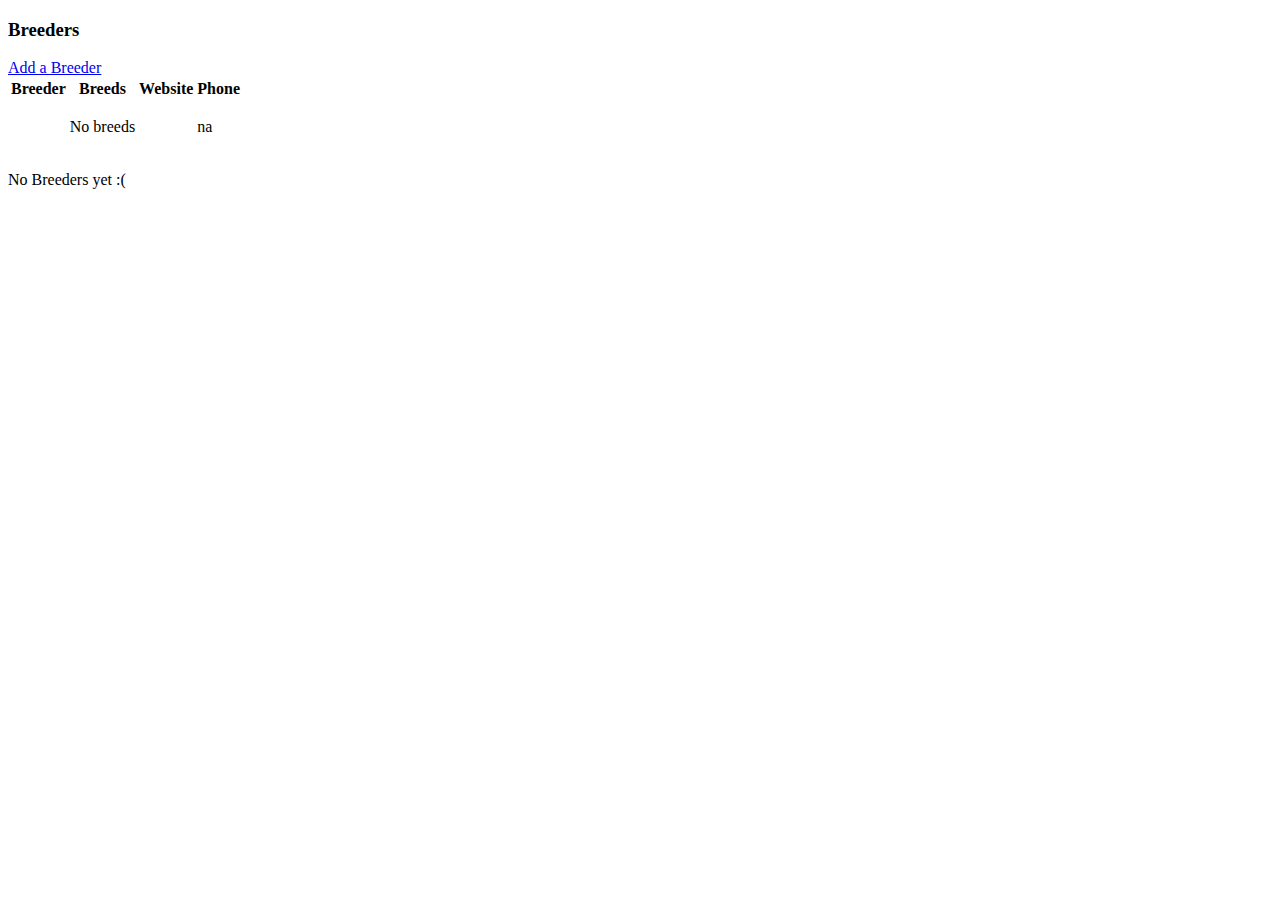
<file: src/main/resources/templates/breeders/index.html>
<!DOCTYPE html>
<html lang="en" xmlns:th="http://www.thymeleaf.org/">
<head th:replace="fragments :: head"></head>

<body class="container-fluid px-0">

<nav th:replace="fragments :: navigation"></nav>

<div class="container-fluid">

    <h3 class="text-center">Breeders</h3>
    <div class="row justify-content-center">
        <a class="btn btn-primary mb-2" href="/breeders/add">Add a Breeder</a>
    </div>
    <div class="row">
        <div class="col-10 col-md-8 offset-md-2 offset-1">
            <div class="table-responsive">
                <table class="table table-striped table-bordered" th:if="${breeders} and ${breeders.size()}">
                    <thead class="thead-light">
                    <tr>
                        <th>Breeder</th>
                        <th>Breeds</th>
                        <th>Website</th>
                        <th>Phone</th>
                    </tr>
                    </thead>
                    <tbody>
                    <tr th:each="breeder : ${breeders}">
                        <td><a th:href="'/breeders/view/' + ${breeder.id}" th:text="${breeder.name}"></a></td>
                        <td>
                            <p th:unless="${breeder.breeds.size()}">No breeds</p>
                            <div>
                                <p>
                                    <a th:each="breed,itrStat : ${breeder.breeds}" th:unless="${itrStat.index} == ${breeder.breeds.size()} - 1"
                                       th:href="@{/breeds/view(breed=${breed.name})}" th:text="${breed.name} + ', '"></a>
                                    <a th:each="breed,itrStat : ${breeder.breeds}" th:if="${itrStat.index} == ${breeder.breeds.size()} - 1"
                                       th:href="@{/breeds/view(breed=${breed.name})}" th:text="${breed.name}"></a>
                                </p>
                            </div>
                        </td>
                        <td th:text="${breeder.url}"></td>
                        <td>
                            <p th:if="${breeder.phone} == ''">na</p>
                            <p th:unless="${breeder.phone} == ''" th:text="${breeder.phone}"></p>
                        </td>
                    </tr>
                    </tbody>
                </table>
            </div>
        </div>
        <p th:unless="${breeders} and ${breeders.size()}">No Breeders yet :(</p>
    </div>
</div>
</body>
<footer th:replace="fragments :: footer"></footer>
</html>
</file>
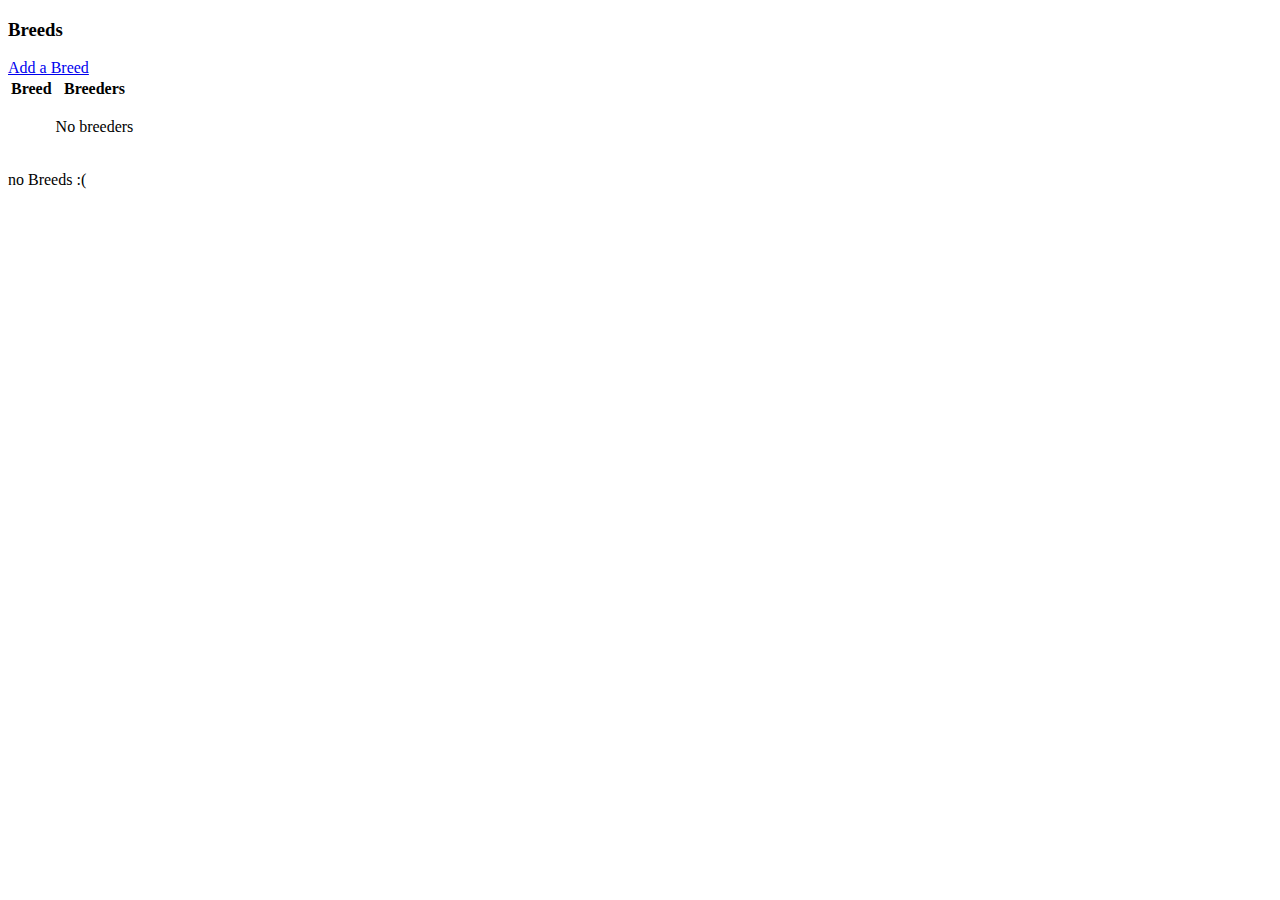
<file: src/main/resources/templates/breeds/index.html>
<!DOCTYPE html>
<html lang="en" xmlns:th="http://www.thymeleaf.org/">
<head th:replace="fragments :: head"></head>

<body class="container-fluid px-0">

<nav th:replace="fragments :: navigation"></nav>
<div class="container-fluid">
    <h3 class="text-center">Breeds</h3>
    <div class="row justify-content-center">
        <a class="btn btn-primary mb-2" href="/breeds/add">Add a Breed</a>
    </div>
    <div class="row">
        <div class="col-10 col-md-8 offset-md-2 offset-1">
            <div class="table-responsive">
                <table class="table table-striped table-bordered" th:if="${breeds} and ${breeds.size()}">
                    <thead class="thead-light">
                    <tr>
                        <th>Breed</th>
                        <th>Breeders</th>
                    </tr>
                    </thead>
                    <tbody>
                    <tr th:each="breed : ${breeds}">
                        <td><a th:href="@{/breeds/view(breed=${breed.name})}" th:text="${breed.name}"></a></td>
                        <td>
                            <p th:unless="${breed.breeders.size()}">No breeders</p>
                            <div>
                                <p>
                                    <a th:each="breeder,itrStat : ${breed.breeders}" th:unless="${itrStat.index} == ${breed.breeders.size()} -1"
                                       th:href="'/breeders/view/' + ${breeder.id}" th:text="${breeder.name} + ', '"></a>
                                    <a th:each="breeder,itrStat : ${breed.breeders}" th:if="${itrStat.index} == ${breed.breeders.size()} -1"
                                       th:href="'/breeders/view/' + ${breeder.id}" th:text="${breeder.name}"></a>
                                </p>
                            </div>
                        </td>
                    </tr>
                    </tbody>
                </table>
            </div>
        </div>

    <div class="row justify-content-center">
        <div class="row">
            <p th:unless="${breeds} and ${breeds.size()}">no Breeds :(</p>
        </div>
    </div>
</div>
</div>
</body>
<footer th:replace="fragments :: footer"></footer>
</html>
</file>
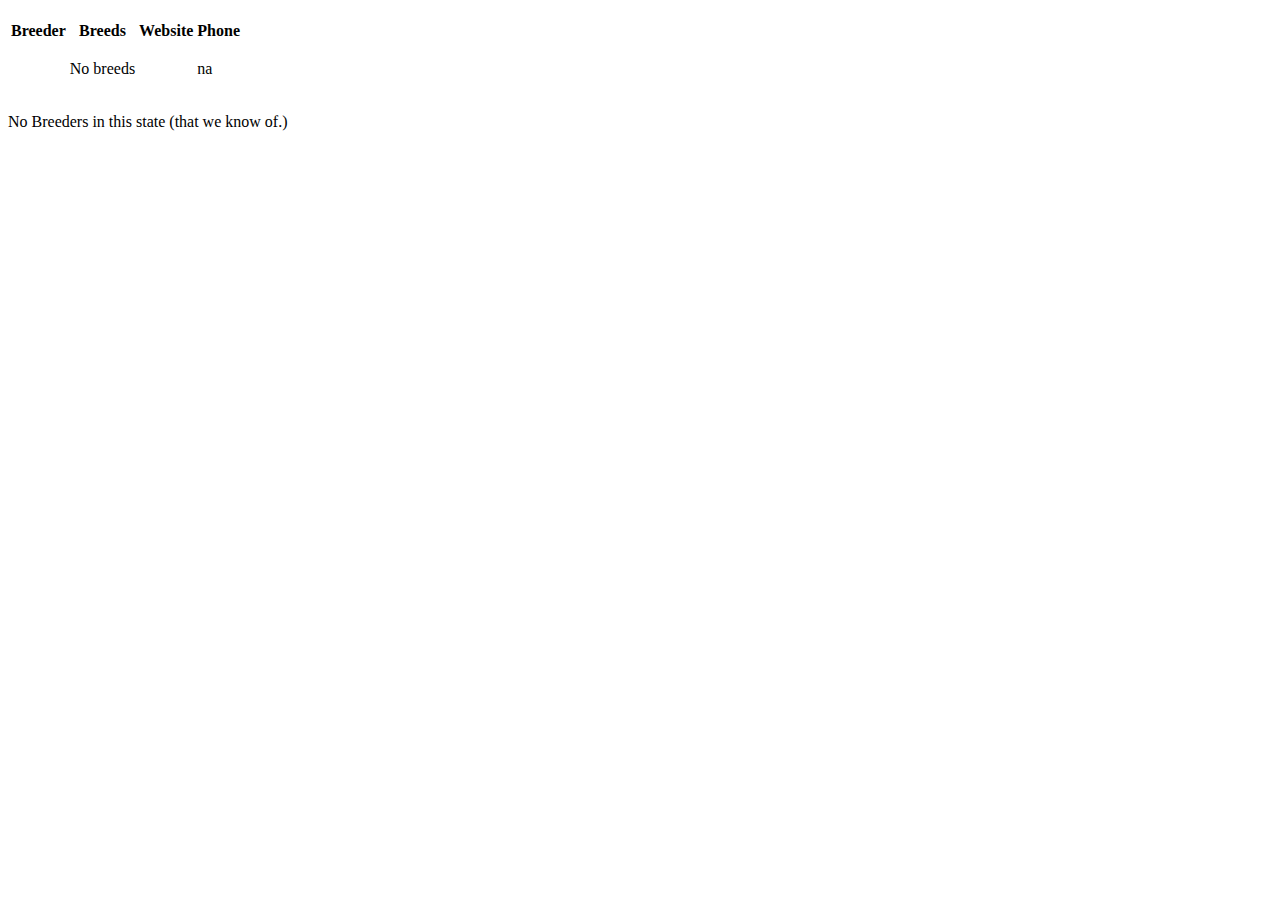
<file: src/main/resources/templates/state-view.html>
<!DOCTYPE html>
<html lang="en" xmlns:th="http://www.thymeleaf.org/">
<head th:replace="fragments :: head"></head>

<body class="container-fluid px-0">

<nav th:replace="fragments :: navigation"></nav>
<div class="container-fluid">
    <h3 class="text-center" th:text="${state.unabbreviated}"></h3>
    <div class="row">
        <div class="col-8 offset-2">
            <div class="table-responsive">
            <table class="table table-striped table-bordered" th:if="${breeders} and ${breeders.size()}">
                <thead class="thead-light">
                    <tr>
                        <th>Breeder</th>
                        <th>Breeds</th>
                        <th>Website</th>
                        <th>Phone</th>
                    </tr>
                </thead>
                <tbody>
                    <tr th:each="breeder : ${breeders}">
                        <td><a th:href="'/breeders/view/' + ${breeder.id}" th:text="${breeder.name}"></a></td>
                        <td>
                            <p th:unless="${breeder.breeds.size()}">No breeds</p>
                            <div>
                                <p>
                                    <a th:each="breed,itrStat : ${breeder.breeds}" th:unless="${itrStat.index} == ${breeder.breeds.size()} - 1"
                                       th:href="@{/breeds/view(breed=${breed.name})}" th:text="${breed.name} + ', '"></a>
                                    <a th:each="breed,itrStat : ${breeder.breeds}" th:if="${itrStat.index} == ${breeder.breeds.size()} - 1"
                                       th:href="@{/breeds/view(breed=${breed.name})}" th:text="${breed.name}"></a>
                                </p>
                            </div>
                        </td>
                        <td th:text="${breeder.url}"></td>
                        <td>
                            <p th:if="${breeder.phone} == ''">na</p>
                            <p th:unless="${breeder.phone} == ''" th:text="${breeder.phone}"></p>
                        </td>
                    </tr>
                </tbody>
            </table>
            </div>
        </div>

        <p th:unless="${breeders} and ${breeders.size()}">No Breeders in this state (that we know of.)</p>
    </div>
</div>
</body>
<footer th:replace="fragments :: footer"></footer>
</html>
</file>
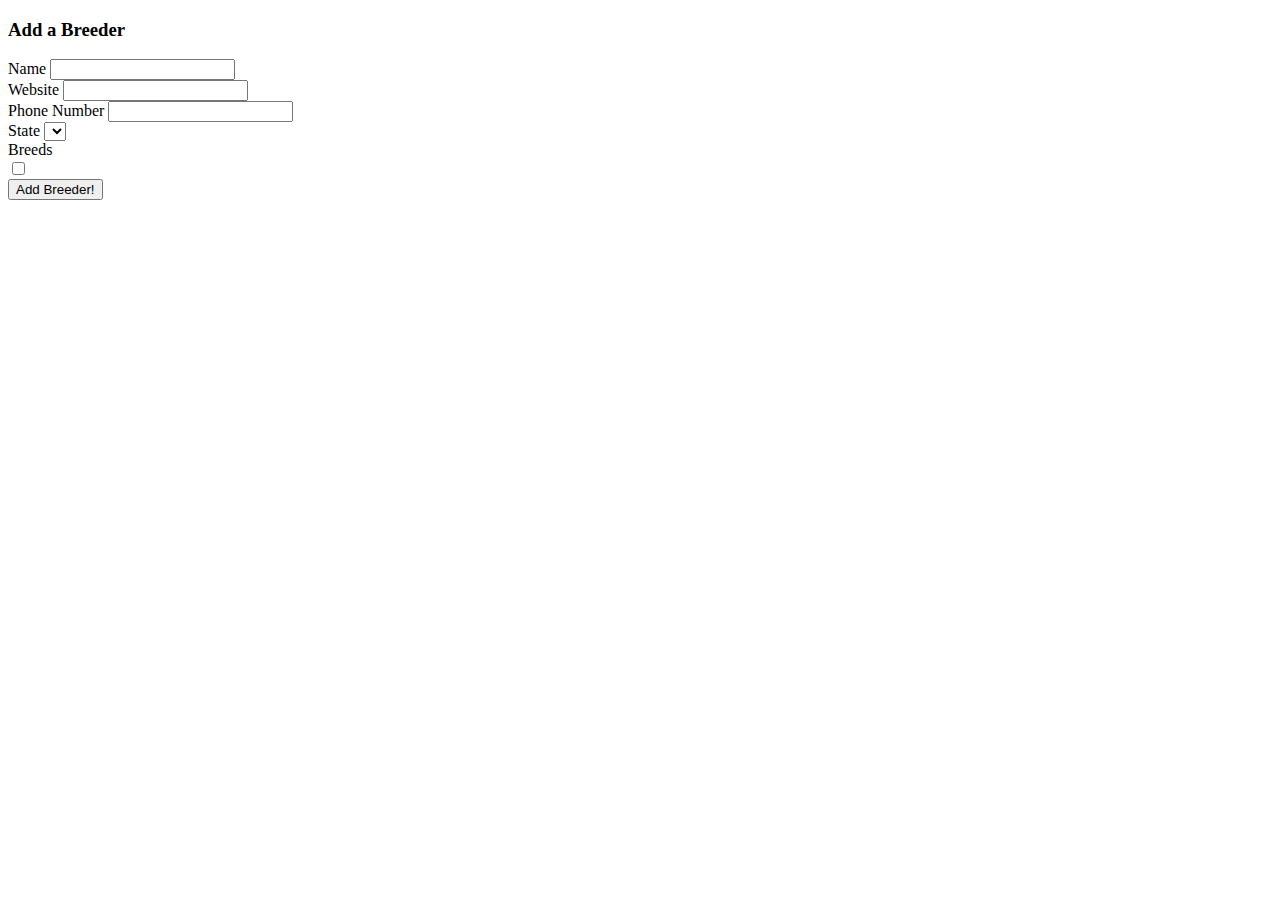
<file: src/main/resources/templates/breeders/add.html>
<!DOCTYPE html>
<html lang="en" xmlns:th="http://www.thymeleaf.org/">
<head th:replace="fragments :: head"></head>

<body class="container-fluid px-0">

<nav th:replace="fragments :: navigation"></nav>
<div class="container-fluid">
    <h3 class="text-center">Add a Breeder</h3>
    <div class="row">
        <div class="col-8 offset-2 col-sm-6 offset-sm-3">
            <form method="post" style="max-width:600px;" th:object="${breeder}">
                <div class="form-group">
                    <label th:for="name">Name</label>
                    <input class="form-control" th:field="*{name}"/>
                    <span th:errors="*{name}" class="error"></span>
                </div>

                <div class="form-group">
                    <label th:for="url">Website</label>
                    <input class="form-control" th:field="*{url}"/>
                    <span th:errors="*{url}" class="error"></span>
                </div>

                <div class="form-group">
                    <label th:for="phone">Phone Number</label>
                    <input class="form-control" th:field="*{phone}"/>
                    <span th:errors="*{phone}" class="error"></span>
                </div>

                <div class="form-group">
                    <label th:for="state">State</label>
                    <select class="custom-select" name="state">
                        <option th:each="state: ${states}"
                                th:text="${state.unabbreviated}"
                                th:value="${state}"
                                th:field="*{state}"></option>
                    </select>
                </div>
                <span>Breeds</span><br/>
                <div th:if="${breeds.size()}" class="form-group form-check">
                    <label th:for="breeds"></label>
                    <input class="form-check-input" type="checkbox" th:each="breed : ${breeds}" th:text="${breed.name}"
                           name="breeds" th:value="${breed.id}"/>
                </div>
                <div class="form-group">
                <input class="btn btn-primary" type="submit" value="Add Breeder!"/>
                </div>
            </form>
        </div>
    </div>
</div>
</body>
<footer th:replace="fragments :: footer"></footer>
</html>
</file>
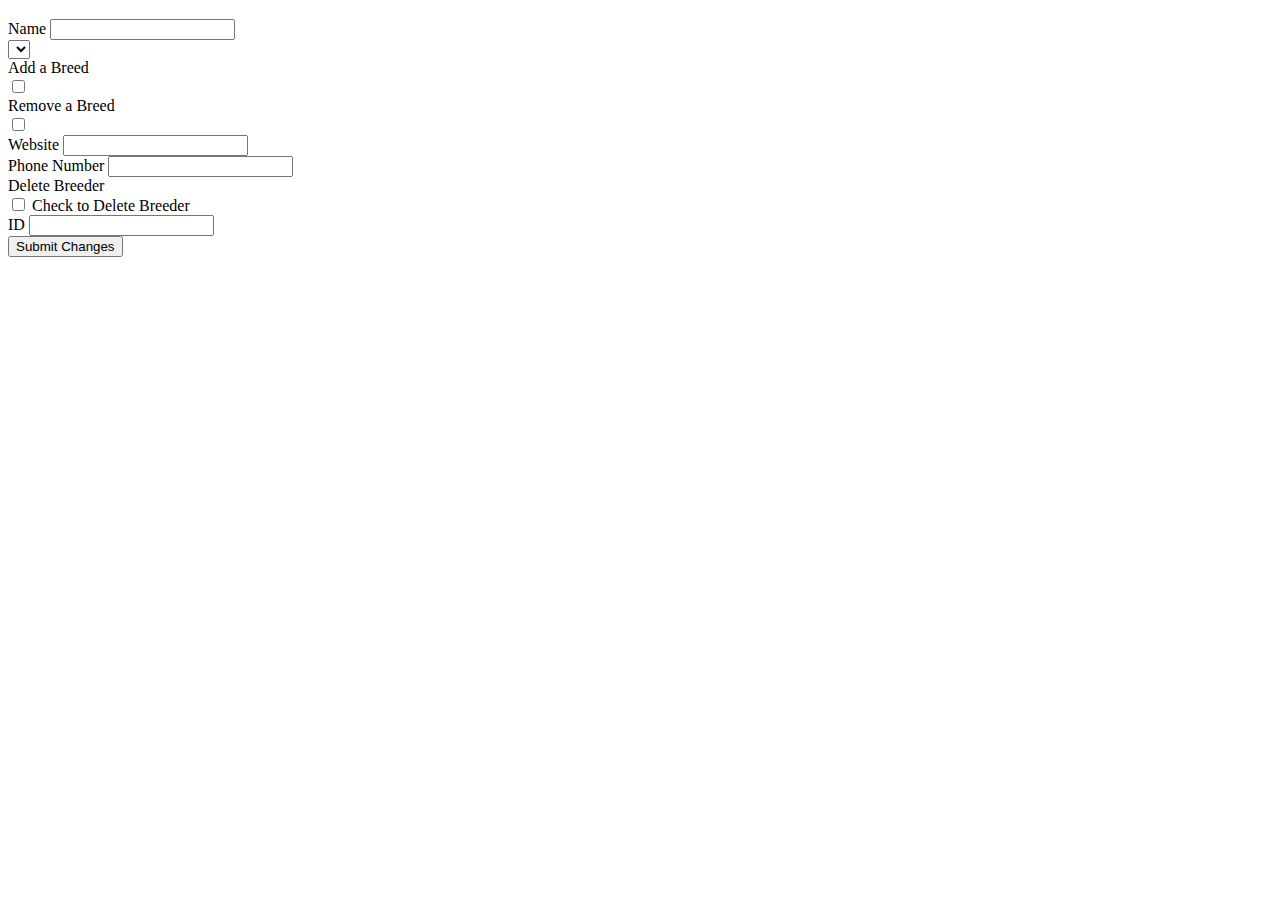
<file: src/main/resources/templates/breeders/edit.html>
<!DOCTYPE html>
<html lang="en" xmlns:th="http://www.thymeleaf.org/">
<head th:replace="fragments :: head"></head>

<body class="container-fluid px-0">

<nav th:replace="fragments :: navigation"></nav>
<div class="container-fluid">
    <h3 class="text-center" th:text="'Edit ' + ${breeder.name}"></h3>
    <div class="row">
        <div class="col-8 col-sm-6 offset-2 offset-sm-3">
            <form class="form" th:action="@{/breeders/edit}" th:object="${breeder}" method="post">
                <div class="form-group">
                    <label th:for="name">Name</label>
                    <input class="form-control" th:field="*{name}" th:value="${name}"/>
                    <span th:errors="*{name}" class="error"></span>
                </div>
                <div class="form-group"> <!-- STATES here -->
                    <select class="custom-select" th:field="*{state}">
                        <div>
                            <option th:each="state : ${states}"
                                    th:text="${state.unabbreviated}"
                                    th:value="${state}"
                                    th:selected="${state} == ${breeder.state}"></option>
                        </div>
                    </select>
                </div>
                <div th:if="${addableBreeds.size()}" class="form-group">
                    <label>Add a Breed</label>

                    <div class="form-check" th:each="breed : ${addableBreeds}">
                        <input type="checkbox" name="addBreedId"
                               th:value="${breed.id}" th:id="${breed.id}"/>
                        <label th:for="${breed.id}" th:text="${breed.name}"></label>
                    </div>
                </div>

                <div th:if="${currentBreeds.size()}" class="form-group">
                    <label>Remove a Breed</label>

                    <div class="form-check form-group" th:each="breed : ${currentBreeds}">
                        <input class="form-check-input" type="checkbox" name="removeBreedId"
                               th:value="${breed.id}" th:id="${breed.id}"/>
                        <label th:for="${breed.id}" th:text="${breed.name}"></label>
                    </div>
                </div>
                <div class="form-group">
                    <label th:for="url">Website</label>
                    <input class="form-control" th:field="*{url}"/>
                    <span th:errors="*{url}" class="error"></span>
                </div>
                <div class="form-group">
                    <label th:for="phone">Phone Number</label>
                    <input class="form-control" th:field="*{phone}"/>
                </div>
                <div class="form-group">
                    <label>Delete Breeder</label>
                    <div class="form-check form-group">
                        <input class="form-check-input" type="checkbox" name="deleteBreeder" id="deleteBreeder"/>
                        <label for="deleteBreeder">Check to Delete Breeder</label>
                    </div>
                </div>

                <label class="d-none" th:text="${breeder.id}">ID</label>
                <input class="d-none" th:value="*{id}" th:field="*{id}"/>
                <div class="form-group">
                    <input class="btn btn-primary" type="submit" value="Submit Changes"/>
                </div>
            </form>
        </div>
    </div>
</div>
</body>
<footer th:replace="fragments :: footer"></footer>
</html>
</file>
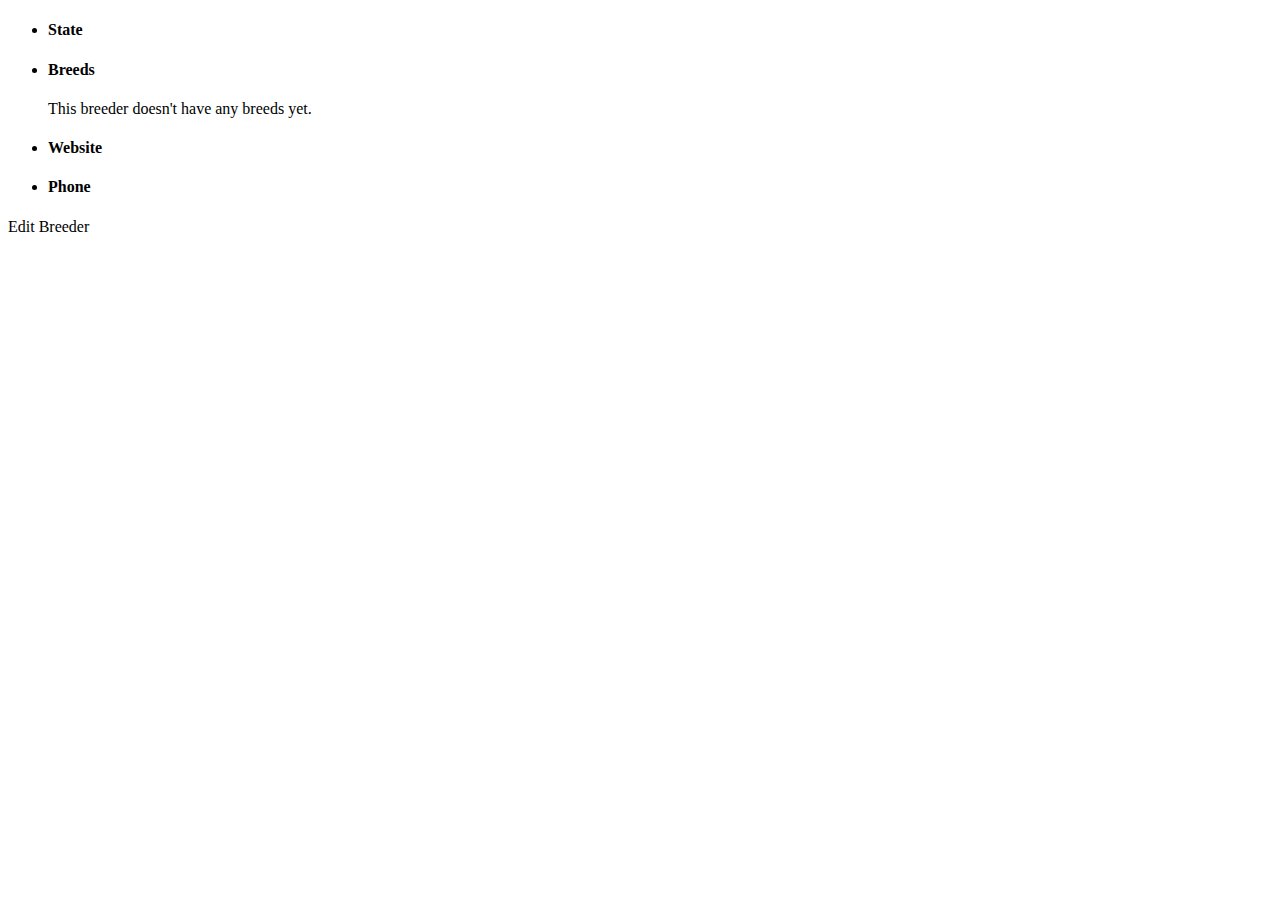
<file: src/main/resources/templates/breeders/view.html>
<!DOCTYPE html>
<html lang="en" xmlns:th="http://www.thymeleaf.org/">
<head th:replace="fragments :: head"></head>

<body class="container-fluid px-0">

<nav th:replace="fragments :: navigation"></nav>
<div class="container-fluid">
    <div class="row">
        <div class="col-6 offset-3">
            <div class="card">
                    <h3 class="card-header" th:text="${breeder.name}"></h3>
                    <ul class="list-group list-group-flush">
                        <li class="list-group-item">
                            <h4>State</h4>
                            <p class="card-text"><a th:href="'/' + ${breeder.state.unabbreviated}" th:text="${breeder.state.unabbreviated}"></a></p>
                        </li>
                        <li class="list-group-item">
                            <h4>Breeds</h4>
                            <p class="card-text" th:unless="${breeder.Breeds.size()}">This breeder doesn't have any breeds yet.</p>
                            <div>
                                <p>
                                    <a th:each="breed,itrStat : ${breeder.Breeds}" th:unless="${itrStat.index} == ${breeder.Breeds.size()} - 1"
                                       th:href="@{../../breeds/view(breed=${breed.name})}" th:text="${breed.name} + ', '"></a>
                                    <a th:each="breed,itrStat : ${breeder.Breeds}" th:if="${itrStat.index} == ${breeder.Breeds.size()} - 1"
                                       th:href="@{../../breeds/view(breed=${breed.name})}" th:text="${breed.name}"></a>
                                </p>
                            </div>
                        </li>
                        <li class="list-group-item">
                            <h4>Website</h4>
                            <p class="card-text"><a th:href="${breeder.url}" th:text="${breeder.url}"></a></p>
                        </li>
                        <li class="list-group-item" th:unless="${breeder.phone} == ''">
                            <!-- <div th:unless="${breeder.phone} == ''"> -->
                                <h4 th:unless="${breeder.phone} == ''">Phone</h4>
                                <p class="card-text" th:text="${breeder.phone}"></p>
                        </li>
                    </ul>
                <div class="card-body">
                    <a class="btn btn-primary" th:href="'/breeders/edit/' + ${breeder.id}">Edit Breeder</a>
                </div>
            </div>
        </div>
    </div>
</div>
</body>
<footer th:replace="fragments :: footer"></footer>
</html>
</file>
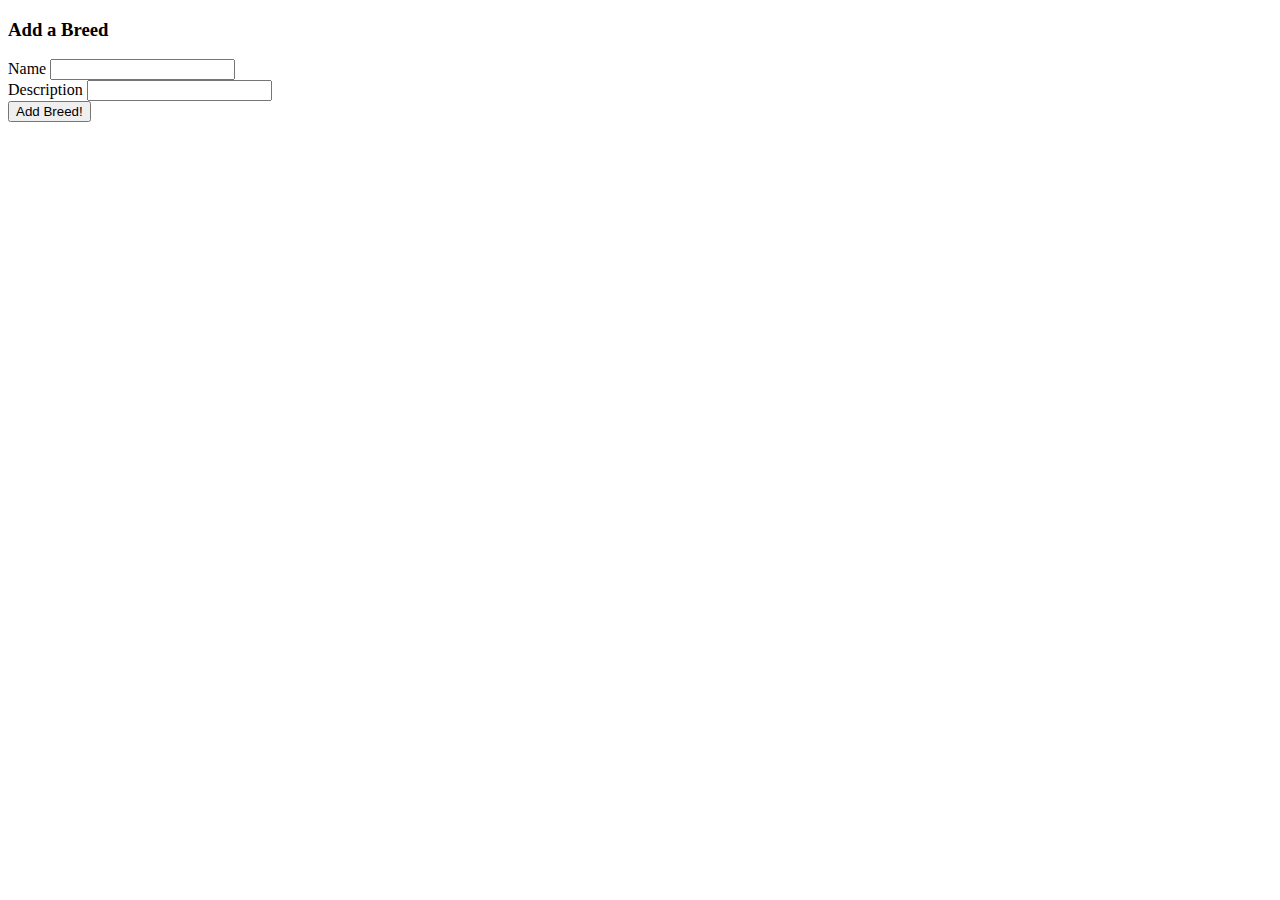
<file: src/main/resources/templates/breeds/add.html>
<!DOCTYPE html>
<html lang="en" xmlns:th="http://www.thymeleaf.org/">
<head th:replace="fragments :: head"></head>

<body class="container-fluid px-0">

<nav th:replace="fragments :: navigation"></nav>
<div class="container-fluid">
    <h3 class="text-center">Add a Breed</h3>
    <div class="row">
        <div class="col-8 offset-2 col-sm-6 offset-sm-3">
            <form method="post" style="max-width:600px;" th:object="${breed}">
                <div class="form-group">
                    <label th:for="name">Name</label>
                    <input class="form-control" th:field="*{name}"/>
                    <span th:errors="*{name}" class="error"></span>
                </div>

                <div class="form-group">
                    <label th:for="description">Description</label>
                    <input class="form-control" th:field="*{description}"/>
                    <span th:errors="*{description}" class="error"></span>
                </div>

                <!--
                // Parent Breeds
                <div class="form-group">
                    <label th:for="parentBreedOne">Parent Breed One</label>
                    <select name="parentBreedOne">
                        <option value="-1">Select a Parent Breed</option>
                        <option th:each="breed: ${parentBreeds}"
                                th:text="${breed.name}"
                                th:value="${breed.id}"></option>
                    </select>
                    <label th:for="parentBreedTwo">Parent Breed Two</label>
                    <select name="parentBreedTwo">
                        <option value="-1" >Select a Parent Breed</option>
                        <option th:each="breed: ${parentBreeds}"
                                th:text="${breed.name}"
                                th:value="${breed.id}"></option>
                    </select>
                </div>

            // Maybe add the option to select breeders when adding a new breed

                <div class="form-group">
                    <label th:for="breeders">Breeders (Optional)</label>
                    <input type="checkbox" name="breeders" th:each="breeder : ${breeders}"
                           th:text="${breeder.name}"
                           th:value="${breeder}" />
                </div>
                -->
                <input class="btn btn-primary" type="submit" value="Add Breed!"/>

            </form>
        </div>
    </div>
</div>
</body>
<footer th:replace="fragments :: footer"></footer>
</html>
</file>
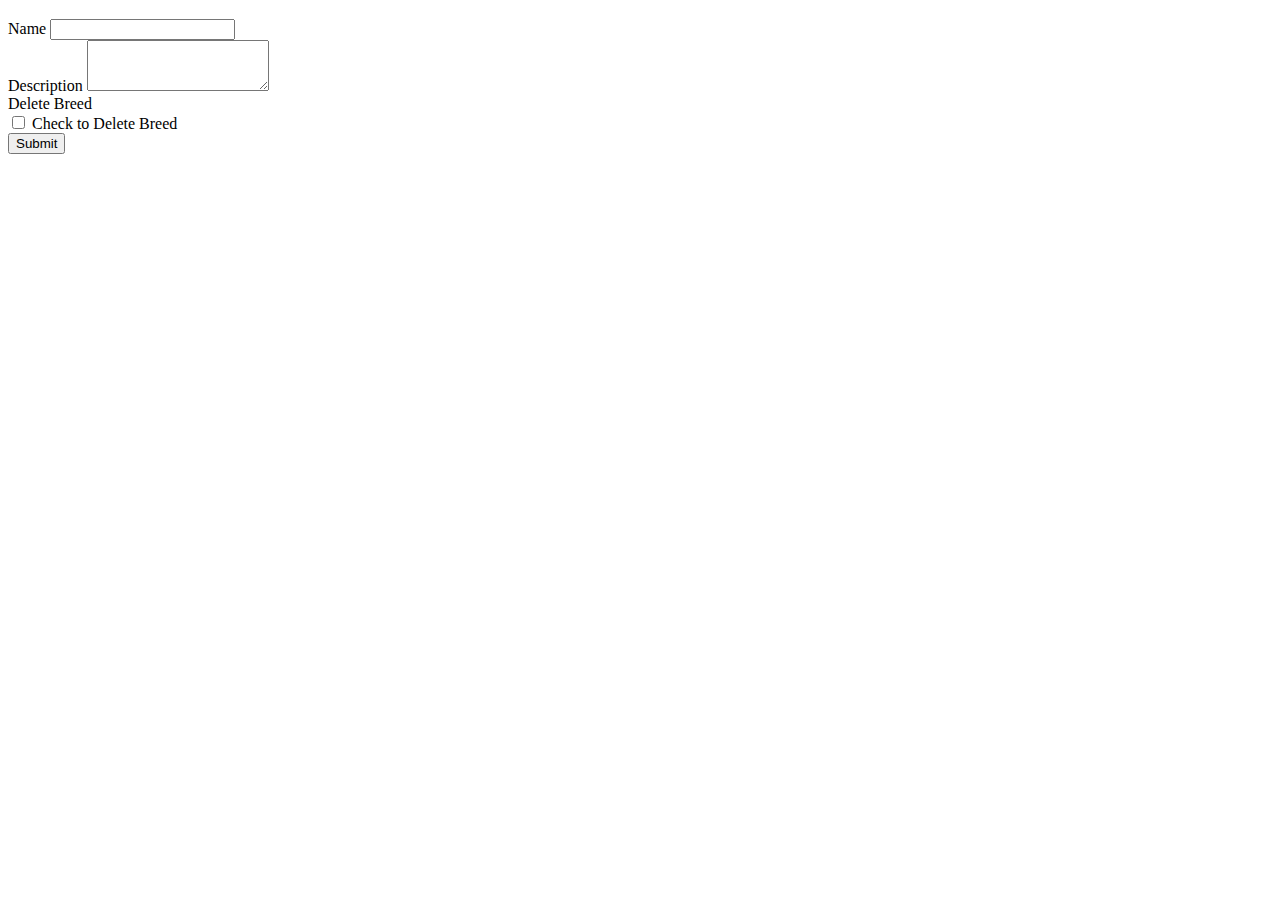
<file: src/main/resources/templates/breeds/edit.html>
<!DOCTYPE html>
<html lang="en" xmlns:th="http://www.thymeleaf.org/">
<head th:replace="fragments :: head"></head>

<body class="container-fluid px-0">

<nav th:replace="fragments :: navigation"></nav>
<div class="container-fluid">
    <h3 class="text-center" th:text="'Edit ' + ${breed.name}"></h3>
    <div class="row">
        <div class="col-8 offset-2 col-sm-6 offset-sm-3">
            <form class="form" th:action="@{/breeds/edit}" method="post" th:object="${breed}">
                <div class="form-group">
                    <label th:for="*{name}">Name</label>
                    <input class="form-control" th:value="*{name}" th:field="*{name}"/>
                    <span th:errors="*{name}" class="error"></span>
                </div>

                <div class="form-group">
                    <label th:for="*{description}">Description</label>
                    <textarea class="form-control" rows="3" th:value="*{description}" th:field="*{description}"></textarea>
                    <span th:errors="*{description}"></span>
                </div>

                <div class="form-group">
                    <label>Delete Breed</label>
                    <div class="form-check">
                        <input type="checkbox" class="form-check-input" name="deleteBreed" id="deleteBreed"/>
                        <label class="form-check-label" for="deleteBreed">Check to Delete Breed</label>
                    </div>
                </div>

                <input type="hidden" th:value="*{id}" th:field="*{id}"/>

                <input class="btn btn-primary" type="submit" th:value="'Edit ' + ${breed.name}"/>

            </form>
        </div>
    </div>
</div>
</body>
<footer th:replace="fragments :: footer"></footer>
</html>
</file>
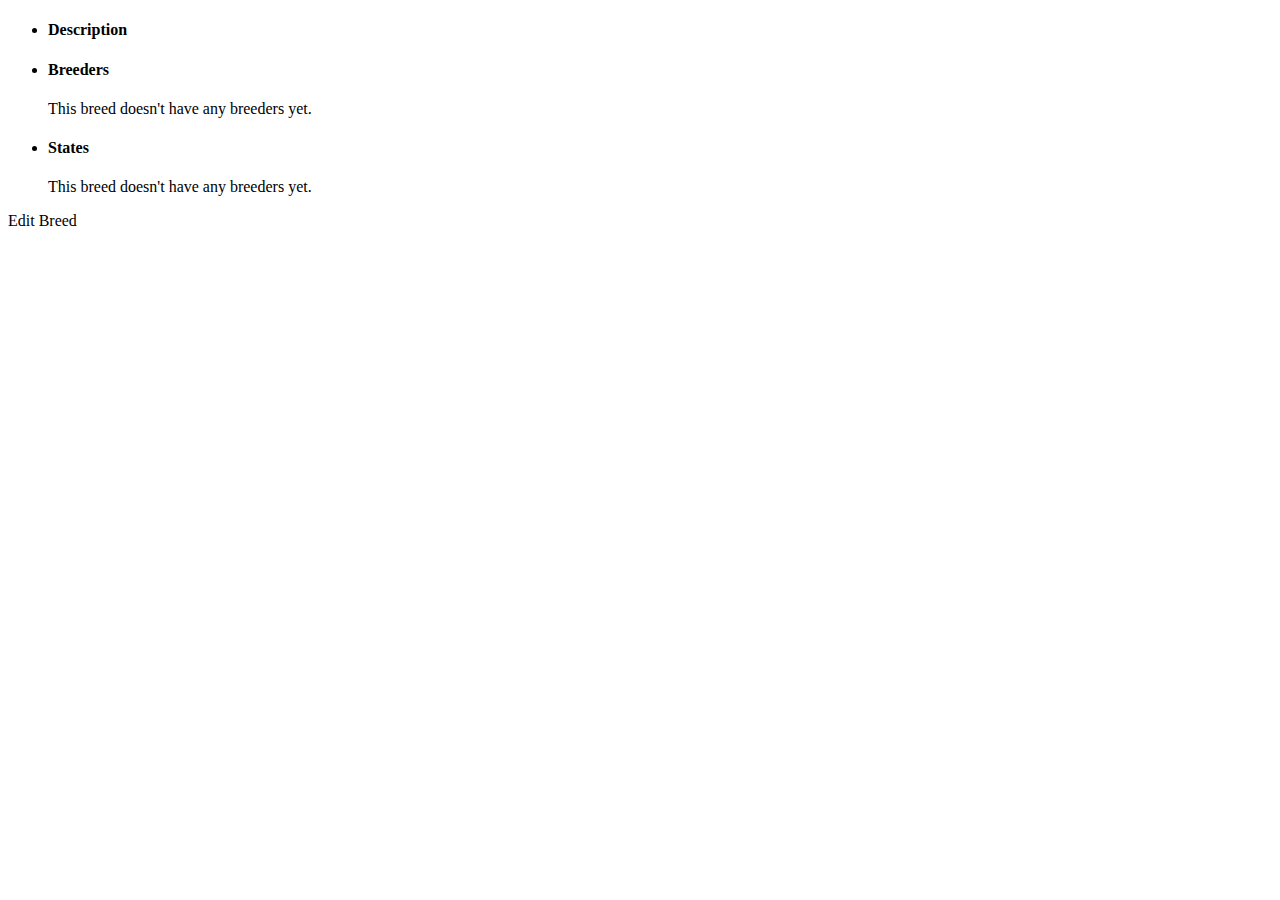
<file: src/main/resources/templates/breeds/view.html>
<!DOCTYPE html>
<html lang="en" xmlns:th="http://www.thymeleaf.org/">
<head th:replace="fragments :: head"></head>

<body class="container-fluid px-0">

<nav th:replace="fragments :: navigation"></nav>
<div class="container-fluid">
    <div class="row">
        <div class="col-6 offset-3">
            <div class="card">
                <h3 class="card-header" th:text="${breed.name}"></h3>
                <ul class="list-group list-group-flush">
                    <li class="list-group-item">
                        <h4>Description</h4>
                        <p class="card-text" th:text="${breed.description}"></p>
                    </li>
                    <li class="list-group-item">
                        <h4>Breeders</h4>
                        <p class="card-text" th:unless="${breed.breeders.size()}">This breed doesn't have any breeders yet.</p>
                        <div>
                            <p>
                                <a th:each="breeder,itrStat : ${breed.breeders}" th:unless="${itrStat.index} == ${breed.breeders.size()} - 1"
                                   th:href="'/breeders/view/' + ${breeder.id}" th:text="${breeder.name} + ', '"></a>
                                <a th:each="breeder,itrStat : ${breed.breeders}" th:if="${itrStat.index} == ${breed.breeders.size()} - 1"
                                   th:href="'/breeders/view/' + ${breeder.id}" th:text="${breeder.name}"></a>
                            </p>
                        </div>
                    </li>
                    <li class="list-group-item">
                        <h4>States</h4>
                        <p class="card-text" th:unless="${breed.breeders.size()}">This breed doesn't have any breeders yet.</p>
                        <div>
                            <p>
                                <a th:each="breeder,itrStat : ${breed.breeders}" th:unless="${itrStat.index} == ${breed.breeders.size()} - 1"
                                   th:href="'/' + ${breeder.state.unabbreviated}" th:text="${breeder.state.unabbreviated} + ', '"></a>
                                <a th:each="breeder,itrStat : ${breed.breeders}" th:if="${itrStat.index} == ${breed.breeders.size()} - 1"
                                   th:href="'/' + ${breeder.state.unabbreviated}" th:text="${breeder.state.unabbreviated}"></a>
                            </p>
                        </div>
                    </li>
                </ul>
                <div class="card-body">
                    <a class="btn btn-primary" th:href="@{edit(breed=${breed.name})}" th:text="'Edit ' + ${breed.name}">Edit Breed</a>
                </div>
            </div>
        </div>
    </div>

</div>
</body>
<footer th:replace="fragments :: footer"></footer>
</html>
</file>
